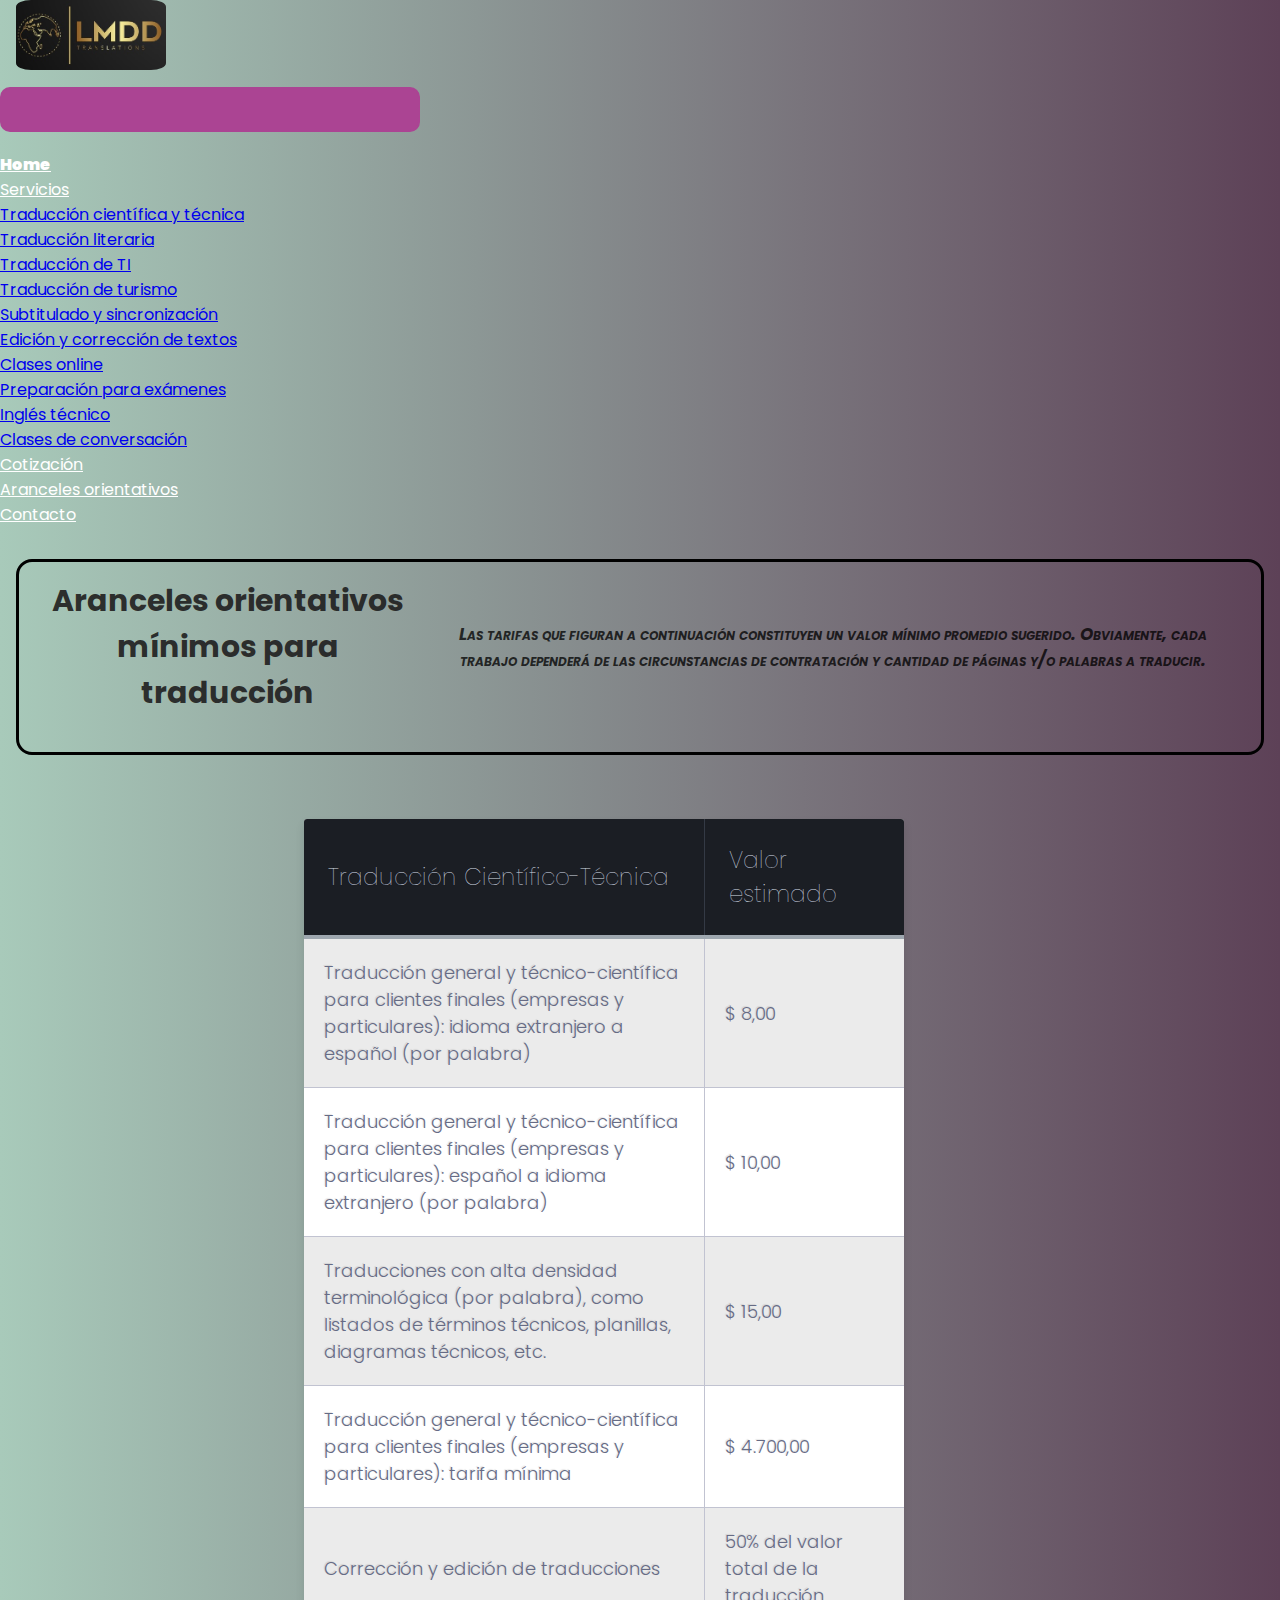
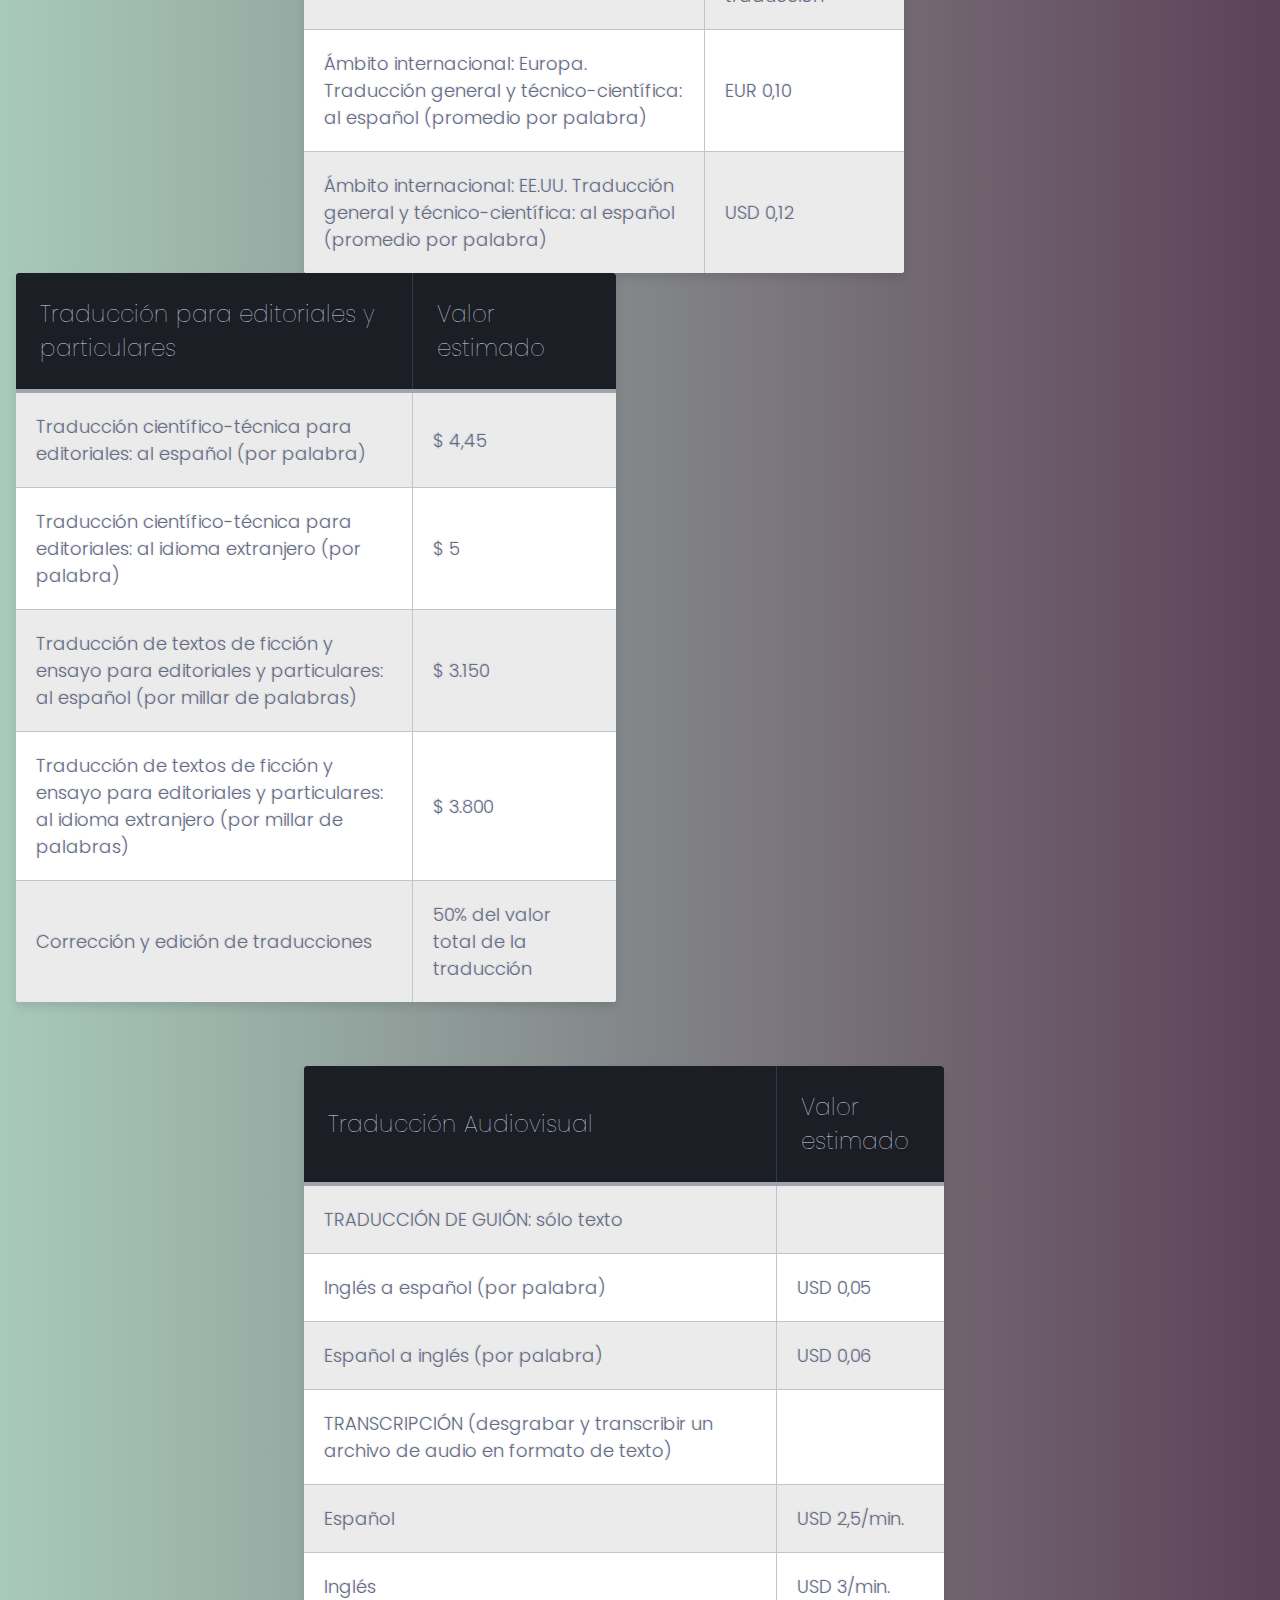
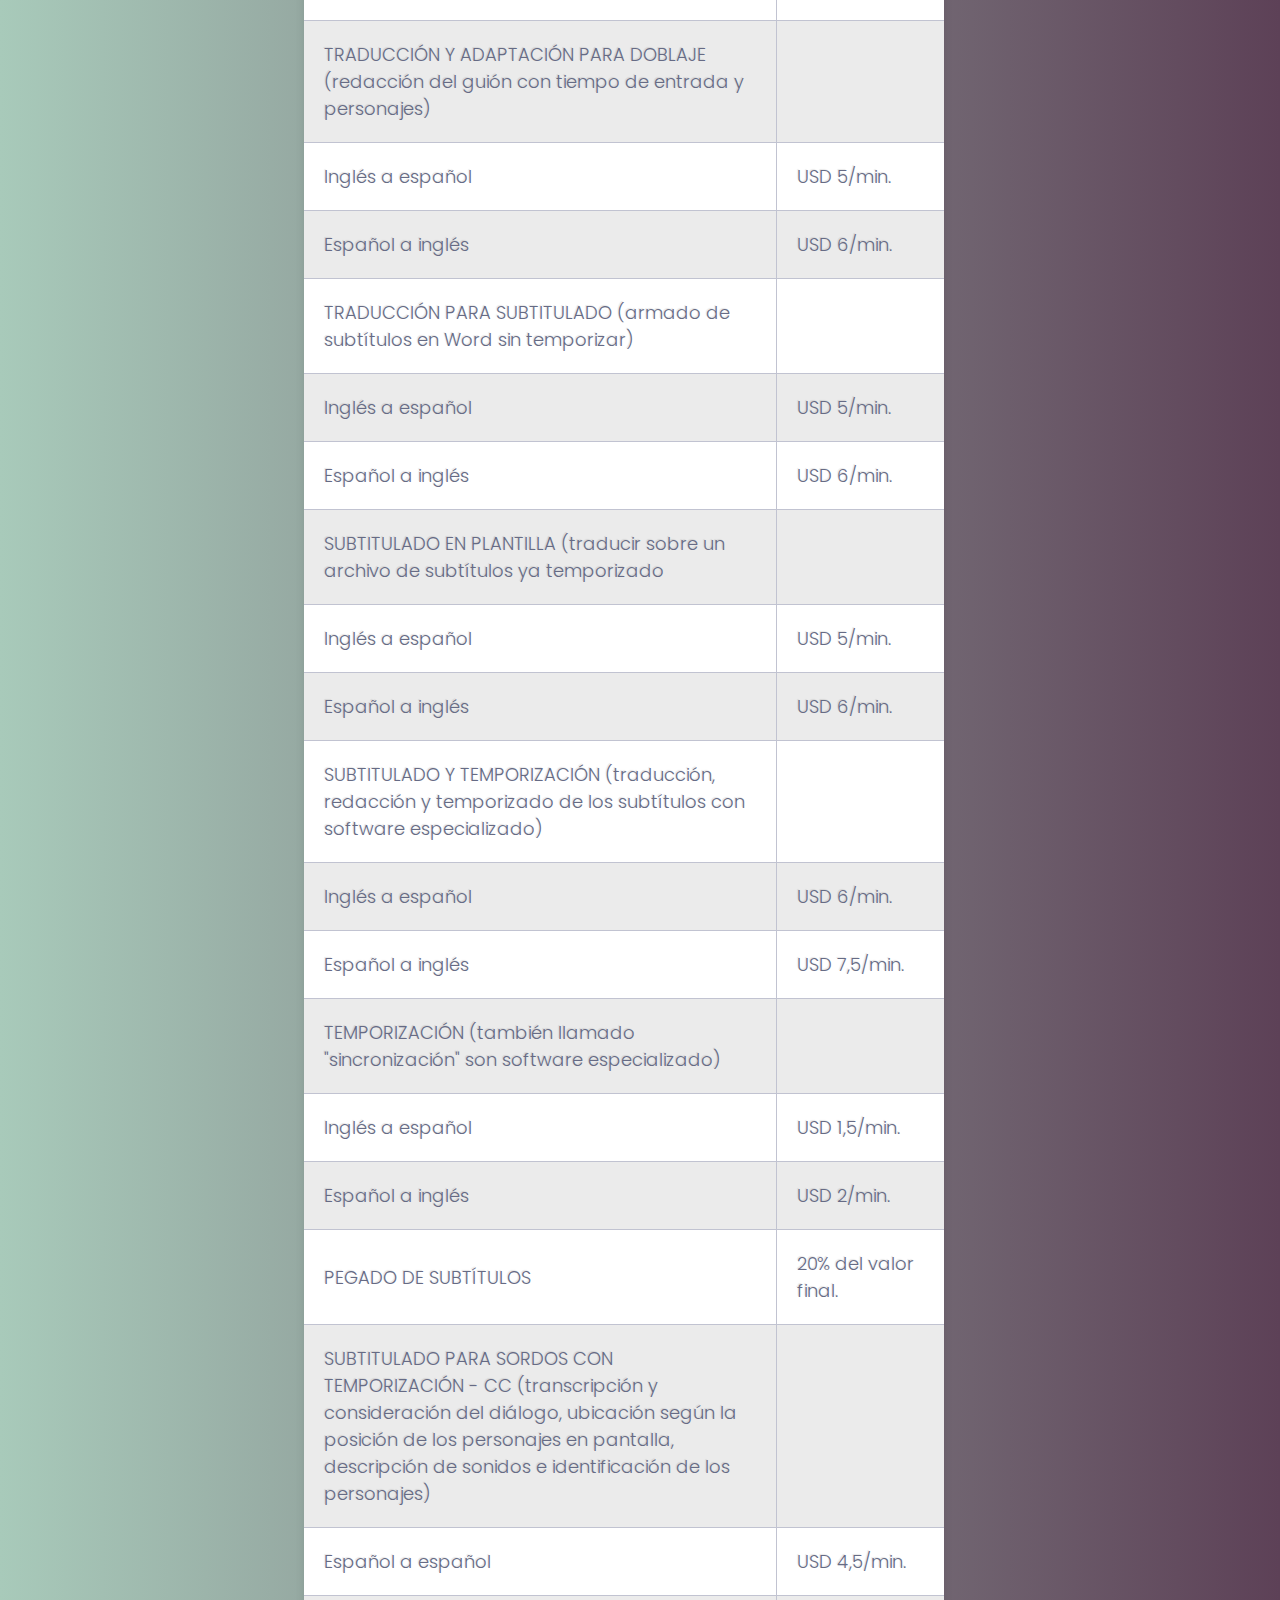
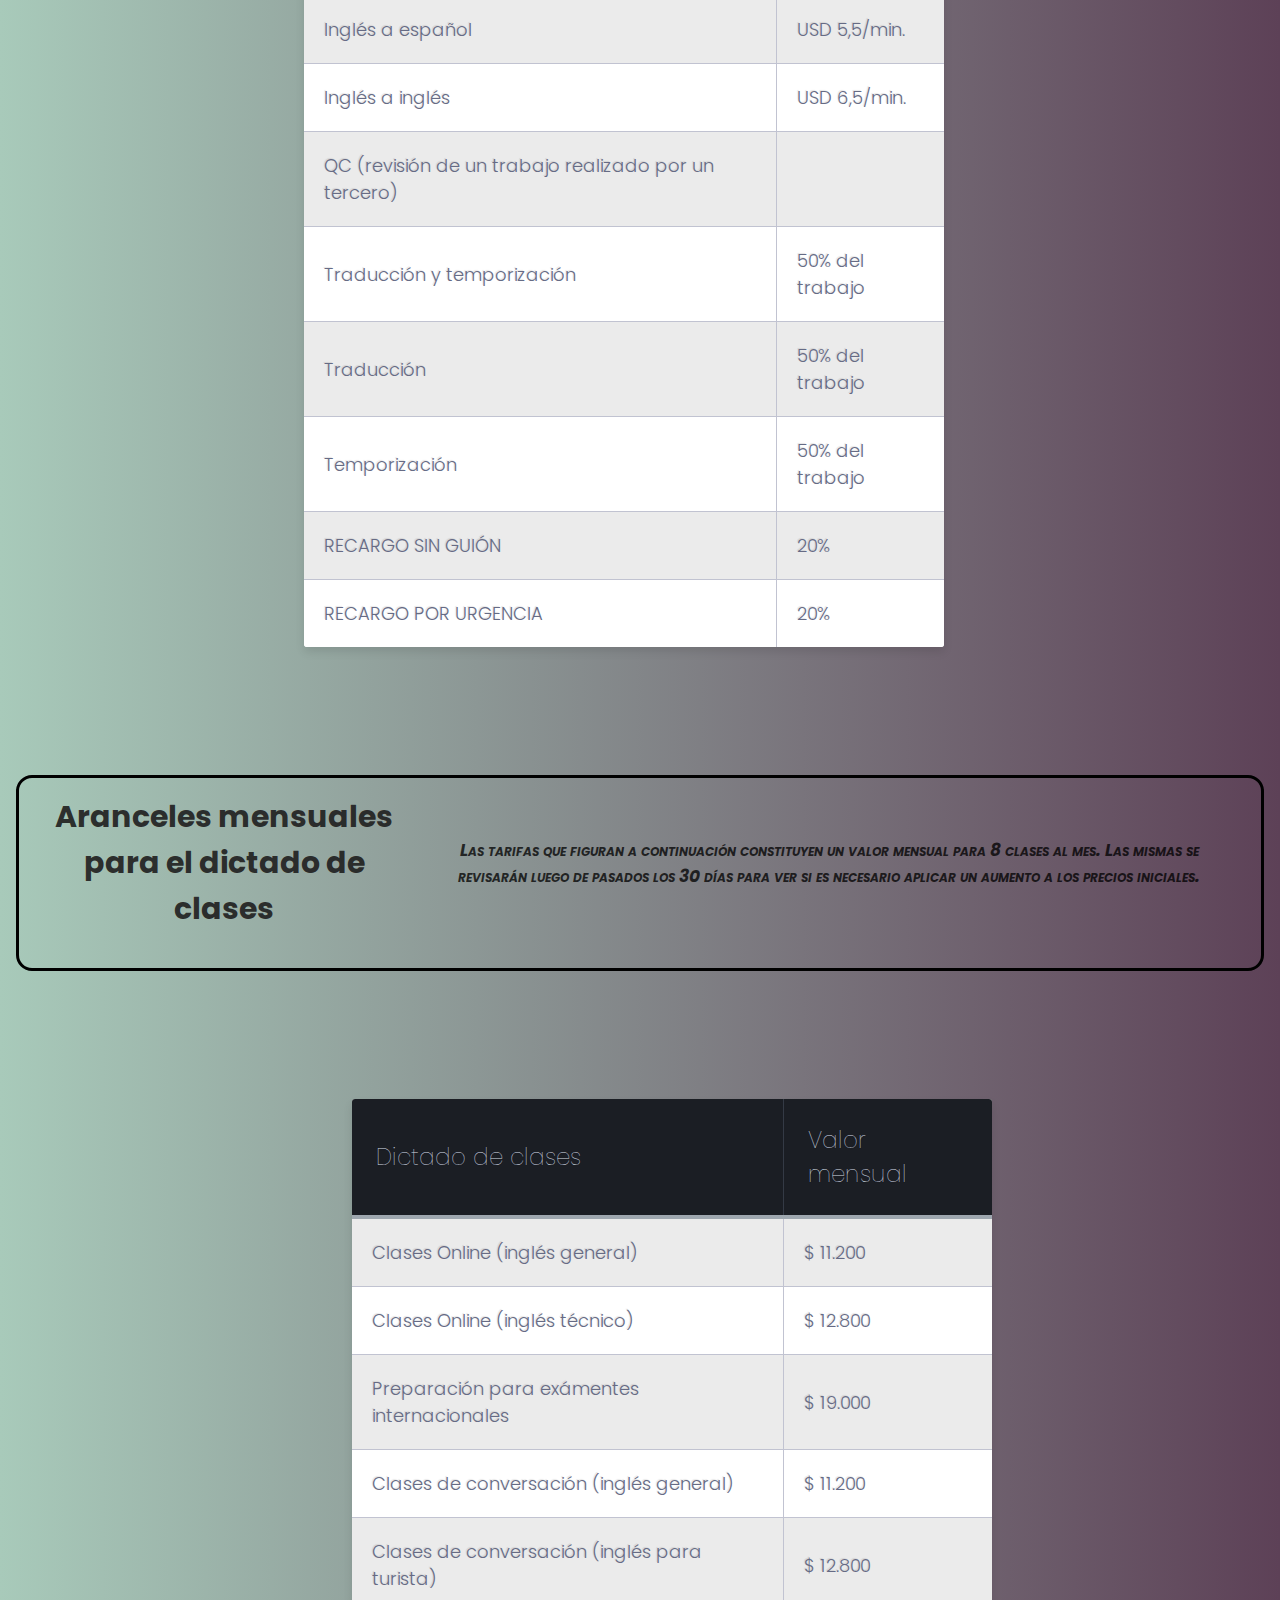
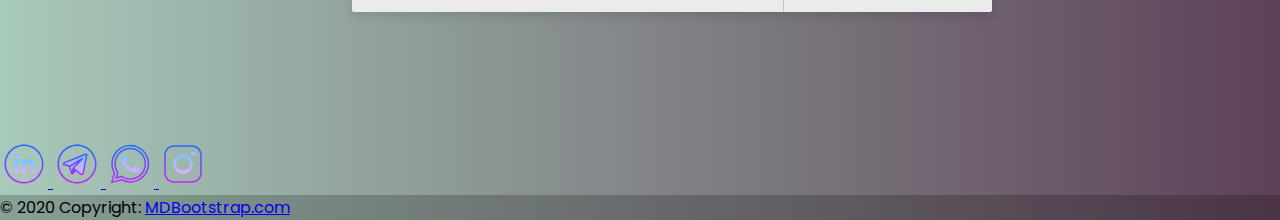
<file: secciones/aranceles orientativos.html>
<!DOCTYPE html>
<html lang="en">
<head>
    <meta charset="UTF-8">
    <meta http-equiv="X-UA-Compatible" content="IE=edge">
    <meta name="viewport" content="width=device-width, initial-scale=1.0">
    <meta name="keywords" content="aranceles, traducciones, servicios, contacto, descuento, descuentos, volúmenes, manuales, traducción, contactarse">
    <meta name="description" content="Los aranceles son puramente orientativos. En caso de ser volúmenes muy grandes, como manuales, un descuento será aplicado. Para recibir información más detallada por favor contáctese y contestaré dentro de los horarios de atención.">
    <link rel="icon" href="/imagenes/logo.jpg">
	  <!-- ICONS BOOTSTRAP -->
	  <link rel="stylesheet" href="https://cdn.jsdelivr.net/npm/bootstrap-icons@1.9.1/font/bootstrap-icons.css">
    <!-- CSS BOOSTSTRAP -->
     <link href="https://cdn.jsdelivr.net/npm/bootstrap@5.2.0/dist/css/bootstrap.min.css" rel="stylesheet" integrity="sha384-gH2yIJqKdNHPEq0n4Mqa/HGKIhSkIHeL5AyhkYV8i59U5AR6csBvApHHNl/vI1Bx" crossorigin="anonymous">
    <!-- CSS MAIN -->
    <link rel="stylesheet" type="text/css" href="../styles/estilos.css">
    <title>LMDDTranslations</title>
</head>

<body>
    
    <!-- NAVBAR -->

    <nav class="navbar navbar-expand-lg bg-dark">
      <a href="./Home.html">
        <img class="ms-5" src="../imagenes/logo.jpg" alt="" width="150">
      </a>
        <div class="container">
          <button class="navbar-toggler bg-secondary" type="button" data-bs-toggle="collapse" data-bs-target="#navbarSupportedContent" aria-controls="navbarSupportedContent" aria-expanded="false" aria-label="Toggle navigation">
            <span class="navbar-toggler-icon"></span>
          </button>
          <div class="collapse navbar-collapse" id="navbarSupportedContent">
            <ul class="navbar-nav ms-auto mb-2 mb-lg-0 me-5">
              <li class="nav-item">
                <a class="nav-link sections" aria-current="page" href="./home.html">Home</a>
              </li>
              <li class="nav-item dropdown">
                <a class="nav-link dropdown-toggle restSections" href="./servicios.html" role="button" data-bs-toggle="dropdown" aria-expanded="false">
                  Servicios
                </a>
                <ul class="dropdown-menu dropdownMenu">
                  <li><a class="dropdown-item" href="./servicios.html">Traducción científica y técnica</a></li>
                  <li><a class="dropdown-item" href="./servicios.html">Traducción literaria</a></li>
                  <li><a class="dropdown-item" href="./servicios.html">Traducción de TI</a></li>
                  <li><a class="dropdown-item" href="./servicios.html">Traducción de turismo</a></li>
                  <li><a class="dropdown-item" href="./servicios.html">Subtitulado y sincronización</a></li>
                  <li><a class="dropdown-item" href="./servicios.html">Edición y corrección de textos</a></li>
                  <li><a class="dropdown-item" href="./servicios.html">Clases online</a></li>
                  <li><a class="dropdown-item" href="./servicios.html">Preparación para exámenes</a></li>
                  <li><a class="dropdown-item" href="./servicios.html">Inglés técnico</a></li>
                  <li><a class="dropdown-item" href="./servicios.html">Clases de conversación</a></li>
                </ul>
               </li>
              <li class="nav-item">
                <a class="nav-link restSections" href="./cotizacion.html">Cotización</a>
			   </li>
              <li class="nav-item">
                    <a class="nav-link restSections" href="./aranceles orientativos.html">Aranceles orientativos</a>
              </li>
              <li class="nav-item">
                    <a class="nav-link restSections" href="./contacto.html">Contacto</a>
              </li>
            </ul>
          </div>
        </div>
      </nav>

    <!-- TABLA DE ARANCELES ORIENTATIVOS -->

<div class="arancelesOrientativos0">
<h1 class="arancelesOrientativos1">Aranceles orientativos mínimos para traducción
  <p class="arancelesOrientativos2">Las tarifas que figuran a continuación constituyen un valor mínimo promedio sugerido. Obviamente, cada trabajo dependerá de las circunstancias de contratación y cantidad de páginas y/o palabras a traducir.</p>
</h1>
</div>

<div class="tablaDeArancelesOrientativos">

   <table class="table-fill">
   <thead>
   <tr>
     <th class="text-left">Traducción Científico-Técnica</th>
     <th class="text-left">Valor estimado</th>
   </tr>
   </thead>
     <tbody class="table-hover">
   <tr>
     <td class="text-left">Traducción general y técnico-científica para clientes finales (empresas y particulares): idioma extranjero a español (por palabra)</td>
     <td class="text-left">$ 8,00</td>
   </tr>
   <tr>
     <td class="text-left">Traducción general y técnico-científica para clientes finales (empresas y particulares): español a idioma extranjero (por palabra)</td>
     <td class="text-left">$ 10,00</td>
   </tr>
   <tr>
     <td class="text-left">Traducciones con alta densidad terminológica (por palabra), como listados de términos técnicos, planillas, diagramas técnicos, etc.</td>
     <td class="text-left">$ 15,00</td>
   </tr>
   <tr>
     <td class="text-left">Traducción general y técnico-científica para clientes finales (empresas y particulares): tarifa mínima</td>
     <td class="text-left">$ 4.700,00</td>
   </tr>
   <tr>
     <td class="text-left">Corrección y edición de traducciones</td>
     <td class="text-left">50% del valor total de la traducción</td>
   </tr>
   <tr>
     <td class="text-left">Ámbito internacional: Europa. Traducción general y técnico-científica: al español (promedio por palabra)</td>
     <td class="text-left">EUR 0,10</td>
   </tr>
   <tr>
     <td class="text-left">Ámbito internacional: EE.UU. Traducción general y técnico-científica: al español (promedio por palabra)</td>
     <td class="text-left">USD 0,12</td>
   </tr>
   </tbody>
   </table>
 
   <table class="table-fill0">
   <thead>
  <tr>
    <th class="text-left">Traducción para editoriales y particulares</th>
    <th class="text-left">Valor estimado</th>
  </tr>
   </thead>
    <tbody class="table-hover">
   <tr>
     <td class="text-left">Traducción científico-técnica para editoriales: al español (por palabra)</td>
     <td class="text-left">$ 4,45</td>
   </tr>
   <tr>
    <td class="text-left">Traducción científico-técnica para editoriales: al idioma extranjero (por palabra)</td>
    <td class="text-left">$ 5</td>
  </tr>
  <tr>
    <td class="text-left">Traducción de textos de ficción y ensayo para editoriales y particulares: al español (por millar de palabras)</td>
    <td class="text-left">$ 3.150</td>
  </tr>
   <tr>
    <td class="text-left">Traducción de textos de ficción y ensayo para editoriales y particulares: al idioma extranjero (por millar de palabras)</td>
    <td class="text-left">$ 3.800</td>
  </tr>
  <tr>
    <td class="text-left">Corrección y edición de traducciones</td>
    <td class="text-left">50% del valor total de la traducción</td>
  </tr>
  </tbody>
  </table>

  <table class="table-fill1">
    <thead>
   <tr>
     <th class="text-left">Traducción Audiovisual</th>
     <th class="text-left">Valor estimado</th>
    </tr>
    </thead>
    <tbody class="table-hover">
    <tr>
      <td class="text-left">TRADUCCIÓN DE GUIÓN: sólo texto</td>
      <td class="text-left"></td>
    </tr>
    <tr>
     <td class="text-left">Inglés a español (por palabra)</td>
     <td class="text-left">USD 0,05</td>
   </tr>
   <tr>
    <td class="text-left">Español a inglés (por palabra)</td>
    <td class="text-left">USD 0,06</td>
   </tr>
   <tr>
     <td class="text-left">TRANSCRIPCIÓN (desgrabar y transcribir un archivo de audio en formato de texto)</td>
     <td class="text-left"></td>
   </tr>
   <tr>
     <td class="text-left">Español</td>
     <td class="text-left">USD 2,5/min.</td>
    </tr>
    <tr>
     <td class="text-left">Inglés</td>
     <td class="text-left">USD 3/min.</td>
  </tr>
  <tr>
    <td class="text-left">TRADUCCIÓN Y ADAPTACIÓN PARA DOBLAJE (redacción del guión con tiempo de entrada y personajes)</td>
    <td class="text-left"></td>
  </tr>
  <tr>
   <td class="text-left">Inglés a español</td>
   <td class="text-left">USD 5/min.</td>
  </tr>
   <tr>
   <td class="text-left">Español a inglés</td>
   <td class="text-left">USD 6/min.</td>
   </tr>
   <tr>
   <td class="text-left">TRADUCCIÓN PARA SUBTITULADO (armado de subtítulos en Word sin temporizar)</td>
   <td class="text-left"></td>
   </tr>
   <tr>
   <td class="text-left">Inglés a español</td>
   <td class="text-left">USD 5/min.</td>
   </tr>
   <tr>
   <td class="text-left">Español a inglés</td>
   <td class="text-left">USD 6/min.</td>
   </tr>

  <tr>
    <td class="text-left">SUBTITULADO EN PLANTILLA (traducir sobre un archivo de subtítulos ya temporizado</td>
    <td class="text-left"></td>
  </tr>
  <tr>
   <td class="text-left">Inglés a español</td>
   <td class="text-left">USD 5/min.</td>
  </tr>
  <tr>
  <td class="text-left">Español a inglés</td>
  <td class="text-left">USD 6/min.</td>
  </tr>
  <tr>
  <td class="text-left">SUBTITULADO Y TEMPORIZACIÓN (traducción, redacción y temporizado de los subtítulos con software especializado)</td>
  <td class="text-left"></td>
  </tr>
  <tr>
  <td class="text-left">Inglés a español</td>
  <td class="text-left">USD 6/min.</td>
  </tr>
  <tr>
  <td class="text-left">Español a inglés</td>
  <td class="text-left">USD 7,5/min.</td>
  </tr>
  <tr>
  <td class="text-left">TEMPORIZACIÓN (también llamado "sincronización" son software especializado)</td>
  <td class="text-left"></td>
  </tr>
  <tr>
  <td class="text-left">Inglés a español</td>
  <td class="text-left">USD 1,5/min.</td>
  </tr>
  <tr>
  <td class="text-left">Español a inglés</td>
  <td class="text-left">USD 2/min.</td>
  </tr>
  <tr>
  <td class="text-left">PEGADO DE SUBTÍTULOS</td>
  <td class="text-left">20% del valor final.</td>
  </tr>
  <tr>
  <td class="text-left">SUBTITULADO PARA SORDOS CON TEMPORIZACIÓN - CC (transcripción y consideración del diálogo, ubicación según la posición de los personajes en pantalla, descripción de sonidos e identificación de los personajes)</td>
  <td class="text-left"></td>
  </tr>
  <tr>
  <td class="text-left">Español a español</td>
  <td class="text-left">USD 4,5/min.</td>
  </tr>
  <tr>
    <td class="text-left">Inglés a español</td>
    <td class="text-left">USD 5,5/min.</td>
  </tr>
  <tr>
    <td class="text-left">Inglés a inglés</td>
    <td class="text-left">USD 6,5/min.</td>
  </tr>

  <td class="text-left">QC (revisión de un trabajo realizado por un tercero)</td>
  <td class="text-left"></td>
  </tr>
  <tr>
  <td class="text-left">Traducción y temporización</td>
  <td class="text-left">50% del trabajo</td>
  </tr>
  <tr>
    <td class="text-left">Traducción</td>
    <td class="text-left">50% del trabajo</td>
  </tr>
  <tr>
    <td class="text-left">Temporización</td>
    <td class="text-left">50% del trabajo</td>
  </tr>
  <tr>
    <td class="text-left">RECARGO SIN GUIÓN</td>
    <td class="text-left">20%</td>
  </tr>
  <tr>
    <td class="text-left">RECARGO POR URGENCIA</td>
    <td class="text-left">20%</td>
  </tr>
</tbody>
</table>

</div>



<div class="arancelesOrientativos0">
  <h1 class="arancelesOrientativos1">Aranceles mensuales para el dictado de clases
    <p class="arancelesOrientativos2">Las tarifas que figuran a continuación constituyen un valor mensual para 8 clases al mes. Las mismas se revisarán luego de pasados los 30 días para ver si es necesario aplicar un aumento a los precios iniciales.</p>
  </h1>
</div>

<div class="tablaDeArancelesOrientativos0">
  <table class="table-fill2">
    <thead>
    <tr>
      <th class="text-left">Dictado de clases</th>
      <th class="text-left">Valor mensual</th>
    </tr>
    </thead>
      <tbody class="table-hover">
    <tr>
      <td class="text-left">Clases Online (inglés general)</td>
      <td class="text-left">$ 11.200</td>
    </tr>
    <tr>
      <td class="text-left">Clases Online (inglés técnico)</td>
      <td class="text-left">$ 12.800</td>
    </tr>
    <tr>
      <td class="text-left">Preparación para exámentes internacionales</td>
      <td class="text-left">$ 19.000</td>
    </tr>
    <tr>
      <td class="text-left">Clases de conversación (inglés general)</td>
      <td class="text-left">$ 11.200</td>
    </tr>
    <tr>
      <td class="text-left">Clases de conversación (inglés para turista)</td>
      <td class="text-left">$ 12.800</td>
    </tr>
    </tbody>
    </table>
  </div>


<!-- FOOTER -->

<div class="container-flex mt-5">

  <footer class="bg-dark text-center text-white">
  <!-- Grid container -->
  <div class="container p-4 pb-0 btn_1">
    <!-- Section: Social media -->
    <section class="mb-4">
      <!-- LinkedIn -->
      <a class="btn btn-outline-light btn-floating m-1 btn_1" href="https://www.linkedin.com/in/lucasdineziodabadie/" target="_blank" rel="nofollow" role="button">
        <i class="fab fa-linkedin-f">
          <img src="../imagenes/icons8-linkedin-rodeado-de-círculo (1).svg" alt="iconolinkedinConenlace">
        </i>
      </a>

      <!-- Telegram -->
      <a class="btn btn-outline-light btn-floating m-1 btn_1" href="https://msng.link/o/?Lucas=tg" target="_blank" rel="nofollow" role="button">
        <i class="fab fa-telegram">
          <img src="../imagenes/icons8-aplicación-telegrama (1).svg" alt="iconoTelegramConEnlace">
        </i>
      </a>

      <!-- WhatsApp -->
      <a class="btn btn-outline-light btn-floating m-1 btn_1" href="https://api.whatsapp.com/send?phone=542262672412&text=Tel%C3%A9fono%20de%20contacto" target="_blank" rel="nofollow" role="button">
        <i class="fab fa-whatsapp">
          <img src="../imagenes/icons8-whatsapp (1).svg" alt="iconowhatsapConEnlace">
        </i>
      </a>

      <!-- Intagram -->
      <a class="btn btn-outline-light btn-floating m-1 btn_1" href="https://www.instagram.com/itslucasm/" target="_blank" rel="nofollow" role="button">
        <i class="fab fa-instagram-in">
          <img src="../imagenes/icons8-instagram (1).svg" alt="iconoinstagramConEnlace">
        </i>
      </a>

    </section>

  </div>
 <!-- Grid container -->

  <!-- Copyright -->
  <div class="text-center p-3" style="background-color: rgba(0, 0, 0, 0.2);">
    © 2020 Copyright:
    <a class="text-white" href="https://mdbootstrap.com/">MDBootstrap.com</a>
  </div>
  <!-- Copyright -->
</footer>



  <!-- JavaScript Bundle with Popper -->
  <script src="https://cdn.jsdelivr.net/npm/bootstrap@5.2.0/dist/js/bootstrap.bundle.min.js" integrity="sha384-A3rJD856KowSb7dwlZdYEkO39Gagi7vIsF0jrRAoQmDKKtQBHUuLZ9AsSv4jD4Xa" crossorigin="anonymous"></script>
   
</body>


</html>
</file>
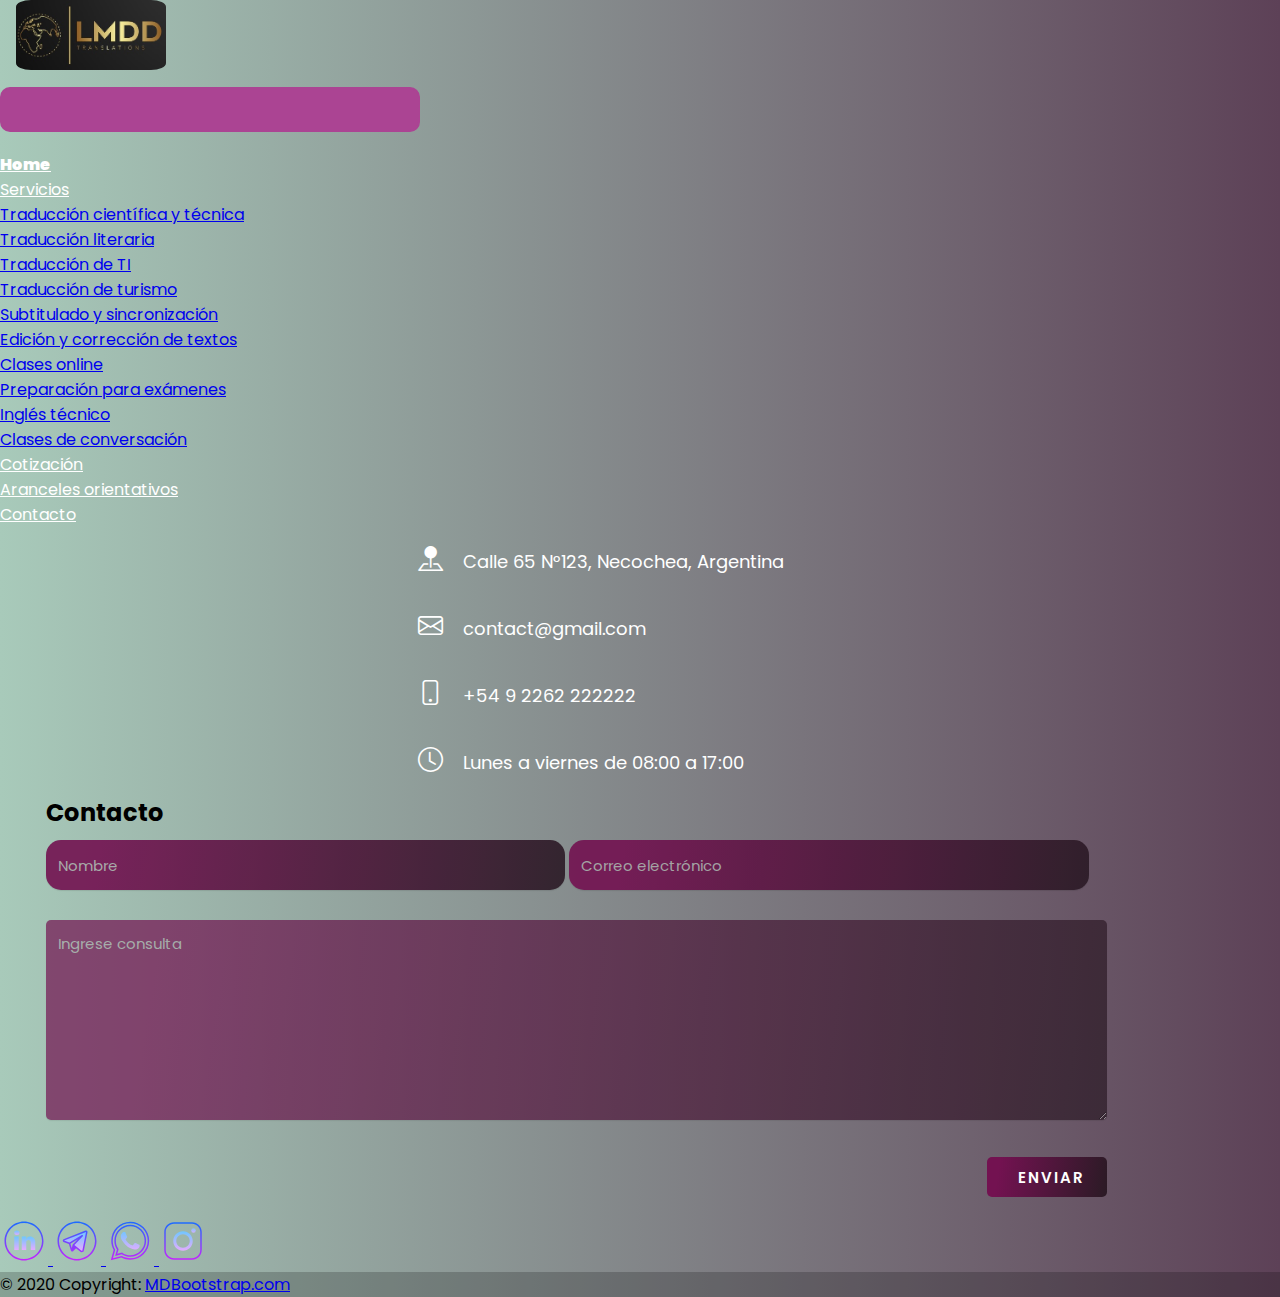
<file: secciones/contacto.html>
<!DOCTYPE html>
<html lang="en">
<head>
    <meta charset="UTF-8">
    <meta http-equiv="X-UA-Compatible" content="IE=edge">
    <meta name="viewport" content="width=device-width, initial-scale=1.0">
    <meta name="keywords" content="contacto, dirección, email, e-mail, correo, teléfono, celular, necochea, argentina, horario, formulario, consulta, enviar">
    <meta name="description" content="Para recibir más información, por favor contáctese y responderé dentro de los horarios detallados.">
    <link rel="icon" href="/imagenes/logo.jpg">
	<!-- ICONS BOOTSTRAP -->
	  <link rel="stylesheet" href="https://cdn.jsdelivr.net/npm/bootstrap-icons@1.9.1/font/bootstrap-icons.css">
    <!-- CSS BOOSTSTRAP -->
     <link href="https://cdn.jsdelivr.net/npm/bootstrap@5.2.0/dist/css/bootstrap.min.css" rel="stylesheet" integrity="sha384-gH2yIJqKdNHPEq0n4Mqa/HGKIhSkIHeL5AyhkYV8i59U5AR6csBvApHHNl/vI1Bx" crossorigin="anonymous">
    <!-- CSS MAIN -->
    <link rel="stylesheet" type="text/css" href="../styles/estilos.css">
    <title>LMDDTranslations</title>
</head>

<body>
    
    <!-- NAVBAR -->

    <nav class="navbar navbar-expand-lg bg-dark">
      <a href="./Home.html">
        <img class="ms-5" src="../imagenes/logo.jpg" alt="" width="150">
      </a>
        <div class="container">
          <button class="navbar-toggler bg-secondary" type="button" data-bs-toggle="collapse" data-bs-target="#navbarSupportedContent" aria-controls="navbarSupportedContent" aria-expanded="false" aria-label="Toggle navigation">
            <span class="navbar-toggler-icon"></span>
          </button>
          <div class="collapse navbar-collapse" id="navbarSupportedContent">
            <ul class="navbar-nav ms-auto mb-2 mb-lg-0 me-5">
              <li class="nav-item">
                <a class="nav-link sections" aria-current="page" href="./home.html">Home</a>
              </li>
              <li class="nav-item dropdown">
                <a class="nav-link dropdown-toggle restSections" href="./servicios.html" role="button" data-bs-toggle="dropdown" aria-expanded="false">
                  Servicios
                </a>
                <ul class="dropdown-menu dropdownMenu">
                  <li><a class="dropdown-item" href="./servicios.html">Traducción científica y técnica</a></li>
                  <li><a class="dropdown-item" href="./servicios.html">Traducción literaria</a></li>
                  <li><a class="dropdown-item" href="./servicios.html">Traducción de TI</a></li>
                  <li><a class="dropdown-item" href="./servicios.html">Traducción de turismo</a></li>
                  <li><a class="dropdown-item" href="./servicios.html">Subtitulado y sincronización</a></li>
                  <li><a class="dropdown-item" href="./servicios.html">Edición y corrección de textos</a></li>
                  <li><a class="dropdown-item" href="./servicios.html">Clases online</a></li>
                  <li><a class="dropdown-item" href="./servicios.html">Preparación para exámenes</a></li>
                  <li><a class="dropdown-item" href="./servicios.html">Inglés técnico</a></li>
                  <li><a class="dropdown-item" href="./servicios.html">Clases de conversación</a></li>
                </ul>
               </li>
              <li class="nav-item">
                <a class="nav-link restSections" href="./cotizacion.html">Cotización</a>
			   </li>
              <li class="nav-item">
                    <a class="nav-link restSections" href="./aranceles orientativos.html">Aranceles orientativos</a>
              </li>
              <li class="nav-item">
                    <a class="nav-link restSections" href="./contacto.html">Contacto</a>
              </li>
            </ul>
          </div>
        </div>
      </nav>

    <!-- SECCION DE CONTACTO -->

    <div class="contact-section">
      <div class="contact-info">
        <div><i class="bi bi-pin-map-fill"></i>Calle 65 N°123, Necochea, Argentina</div>
        <div><i class="bi bi-envelope"></i>contact@gmail.com</div>
        <div><i class="bi bi-phone"></i>+54 9 2262 222222</div>
        <div><i class="bi bi-clock"></i>Lunes a viernes de 08:00 a 17:00</div>
      </div>
      <div class="contact-form">
        <h2>Contacto</h2>
        <form action="" class="contract" method="post">

          <input type="text" name="name" class="text-box" placeholder="Nombre" required>

          <input type="email" name="email" class="text-box" placeholder="Correo electrónico" required>

          <textarea name="message" rows="5" placeholder="Ingrese consulta" required></textarea>

          <input type="submit" name="submit" class="send-btn" value="Enviar">


        </form>
      </div>
    </div>

   <!-- FOOTER -->

   <div class="container-flex mt-5">

    <footer class="bg-dark text-center text-white">
    <!-- Grid container -->
    <div class="container p-4 pb-0 btn_1">
      <!-- Section: Social media -->
      <section class="mb-4">
        <!-- LinkedIn -->
        <a class="btn btn-outline-light btn-floating m-1 btn_1" href="https://www.linkedin.com/in/lucasdineziodabadie/" target="_blank" rel="nofollow" role="button">
          <i class="fab fa-linkedin-f">
            <img src="../imagenes/icons8-linkedin-rodeado-de-círculo (1).svg" alt="iconolinkedinConenlace">
          </i>
        </a>
  
        <!-- Telegram -->
        <a class="btn btn-outline-light btn-floating m-1 btn_1" href="https://msng.link/o/?Lucas=tg" target="_blank" rel="nofollow" role="button">
          <i class="fab fa-telegram">
            <img src="../imagenes/icons8-aplicación-telegrama (1).svg" alt="iconoTelegramConEnlace">
          </i>
        </a>
  
        <!-- WhatsApp -->
        <a class="btn btn-outline-light btn-floating m-1 btn_1" href="https://api.whatsapp.com/send?phone=542262672412&text=Tel%C3%A9fono%20de%20contacto" target="_blank" rel="nofollow" role="button">
          <i class="fab fa-whatsapp">
            <img src="../imagenes/icons8-whatsapp (1).svg" alt="iconowhatsapConEnlace">
          </i>
        </a>
  
        <!-- Intagram -->
        <a class="btn btn-outline-light btn-floating m-1 btn_1" href="https://www.instagram.com/itslucasm/" target="_blank" rel="nofollow" role="button">
          <i class="fab fa-instagram-in">
            <img src="../imagenes/icons8-instagram (1).svg" alt="iconoinstagramConEnlace">
          </i>
        </a>
  
      </section>
  </div>
  <!-- Grid container -->

  <!-- Copyright -->
  <div class="text-center p-3" style="background-color: rgba(0, 0, 0, 0.2);">
    © 2020 Copyright:
    <a class="text-white" href="https://mdbootstrap.com/">MDBootstrap.com</a>
  </div>
  <!-- Copyright -->
</footer>



  <!-- JavaScript Bundle with Popper -->
  <script src="https://cdn.jsdelivr.net/npm/bootstrap@5.2.0/dist/js/bootstrap.bundle.min.js" integrity="sha384-A3rJD856KowSb7dwlZdYEkO39Gagi7vIsF0jrRAoQmDKKtQBHUuLZ9AsSv4jD4Xa" crossorigin="anonymous"></script>
   
</body>


</html>
</file>
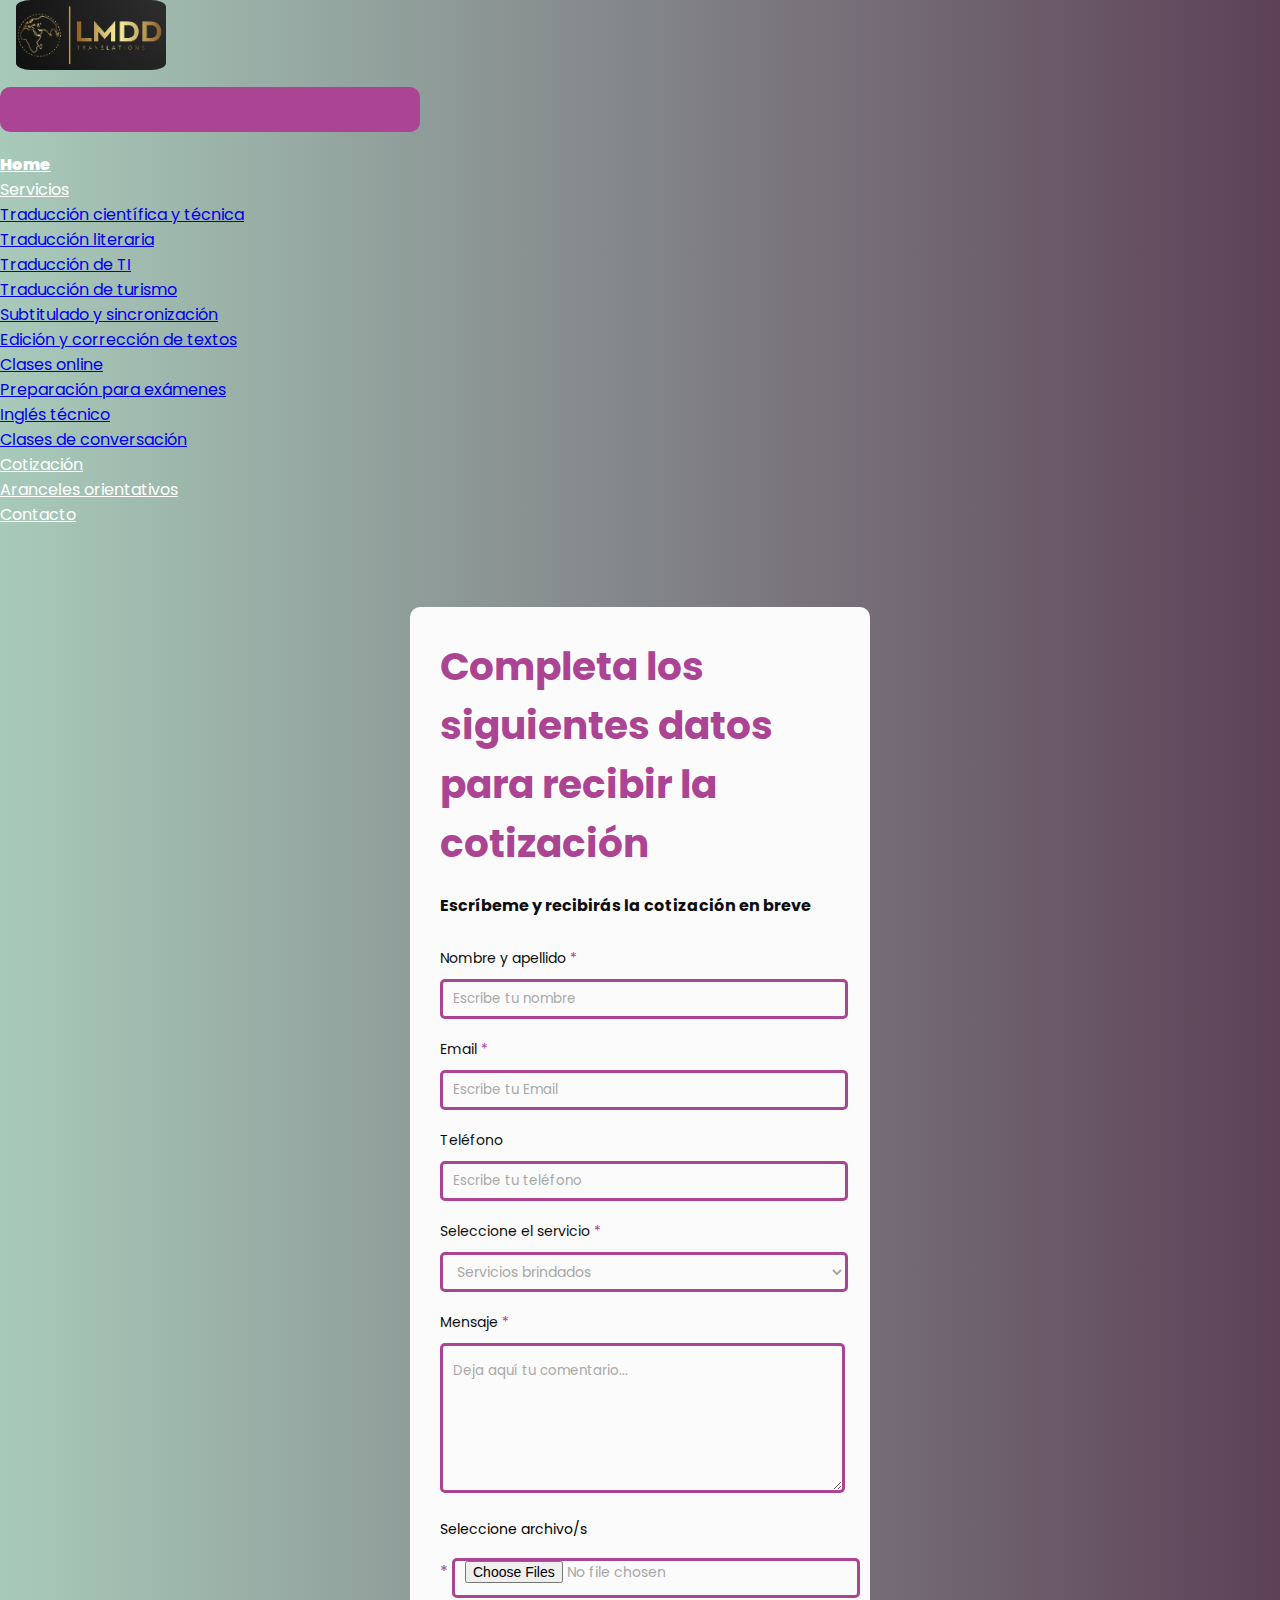
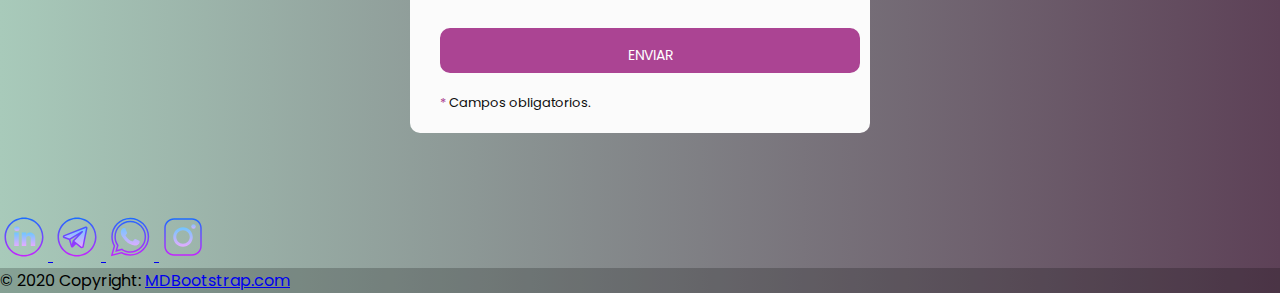
<file: secciones/cotizacion.html>
<!DOCTYPE html>
<html lang="en">
<head>
    <meta charset="UTF-8">
    <meta http-equiv="X-UA-Compatible" content="IE=edge">
    <meta name="viewport" content="width=device-width, initial-scale=1.0">
    <meta name="keywords" content="formulario, contacto, cotización, presupuesto, enviar, archivo, pdf, word">
    <meta name="description" content="Para obtener una cotización apropiada por favor contáctese desde el siguiente formulario y responderé dentro de los horarios detallados.">
    <link rel="icon" href="/imagenes/logo.jpg">
	<!-- ICONS BOOTSTRAP -->
	<link rel="stylesheet" href="https://cdn.jsdelivr.net/npm/bootstrap-icons@1.9.1/font/bootstrap-icons.css">
    <!-- CSS BOOSTSTRAP -->
     <link href="https://cdn.jsdelivr.net/npm/bootstrap@5.2.0/dist/css/bootstrap.min.css" rel="stylesheet" integrity="sha384-gH2yIJqKdNHPEq0n4Mqa/HGKIhSkIHeL5AyhkYV8i59U5AR6csBvApHHNl/vI1Bx" crossorigin="anonymous">
    <!-- CSS MAIN -->
    <link rel="stylesheet" type="text/css" href="../styles/estilos.css">
    <title>LMDDTranslations</title>
</head>

<body>
    
    <!-- NAVBAR -->

    <nav class="navbar navbar-expand-lg bg-dark">
      <a href="./Home.html">
        <img class="ms-5" src="../imagenes/logo.jpg" alt="" width="150">
      </a>
        <div class="container">
          <button class="navbar-toggler bg-secondary" type="button" data-bs-toggle="collapse" data-bs-target="#navbarSupportedContent" aria-controls="navbarSupportedContent" aria-expanded="false" aria-label="Toggle navigation">
            <span class="navbar-toggler-icon"></span>
          </button>
          <div class="collapse navbar-collapse" id="navbarSupportedContent">
            <ul class="navbar-nav ms-auto mb-2 mb-lg-0 me-5">
              <li class="nav-item">
                <a class="nav-link sections" aria-current="page" href="./Home.html">Home</a>
              </li>
              <li class="nav-item dropdown">
                <a class="nav-link dropdown-toggle restSections" href="./servicios.html" role="button" data-bs-toggle="dropdown" aria-expanded="false">
                  Servicios
                </a>
                <ul class="dropdown-menu dropdownMenu">
                  <li><a class="dropdown-item" href="./servicios.html">Traducción científica y técnica</a></li>
                  <li><a class="dropdown-item" href="./servicios.html">Traducción literaria</a></li>
                  <li><a class="dropdown-item" href="./servicios.html">Traducción de TI</a></li>
                  <li><a class="dropdown-item" href="./servicios.html">Traducción de turismo</a></li>
                  <li><a class="dropdown-item" href="./servicios.html">Subtitulado y sincronización</a></li>
                  <li><a class="dropdown-item" href="./servicios.html">Edición y corrección de textos</a></li>
                  <li><a class="dropdown-item" href="./servicios.html">Clases online</a></li>
                  <li><a class="dropdown-item" href="./servicios.html">Preparación para exámenes</a></li>
                  <li><a class="dropdown-item" href="./servicios.html">Inglés técnico</a></li>
                  <li><a class="dropdown-item" href="./servicios.html">Clases de conversación</a></li>
                </ul>
              <li class="nav-item dropdown">
                <a class="nav-link restSections" href="./cotizacion.html" role="button" data-bs-toggle="dropdown" aria-expanded="false">
                  Cotización</a>
              <li class="nav-item">
                    <a class="nav-link restSections" href="./aranceles orientativos.html">Aranceles orientativos</a>
              </li>
              <li class="nav-item">
                    <a class="nav-link restSections" href="./contacto.html">Contacto</a>
              </li>
            </ul>
          </div>
        </div>
      </nav>

<!-- FORMULARIO PARA COTIZACIÓN CON ADJUNTADO DE MÚLTIPLES ARCHIVOS -->

<div class="contact_form">

  <div class="formulario">      
    <h1>Completa los siguientes datos para recibir la cotización</h1>
      <h3>Escríbeme y recibirás la cotización en breve</h3>


        <form action="submeter-formulario.php" method="post">       

          
              <p>
                <label for="nombre" class="colocar_nombre">Nombre y apellido
                  <span class="obligatorio">*</span>
                </label>
                  <input type="text" name="introducir_nombre" id="nombre" required="obligatorio" placeholder="Escribe tu nombre">
              </p>
            
              <p>
                <label for="email" class="colocar_email">Email
                  <span class="obligatorio">*</span>
                </label>
                  <input type="email" name="introducir_email" id="email" required="obligatorio" placeholder="Escribe tu Email">
              </p>
          
              <p>
                <label for="telefone" class="colocar_telefono">Teléfono
                </label>
                  <input type="tel" name="introducir_telefono" id="telefono" placeholder="Escribe tu teléfono">
              </p>    
                        
              <p>
                <label for="asunto" class="colocar_asunto">Seleccione el servicio
                  <span class="obligatorio">*</span>
                </label>
                <select class="form-select" aria-label="Default select example">
                  <option selected>Servicios brindados</option>
                  <option value="1">Traducción científica y técnica</option>
                  <option value="2">Traducción literaria</option>
                  <option value="3">Traducción de IT</option>
                  <option value="4">Traducción de turismo</option>
                  <option value="5">Subtitulado y sincronización</option>
                  <option value="6">Corrección y edición de textos</option>
                  <option value="7">Clases online</option>
                  <option value="8">Preparación para exámenes internacionales</option>
                  <option value="9">Inglés técnico</option>
                  <option value="10">Clases de conversación</option>
                </select>
              </p>    
            
              <p>
                <label for="mensaje" class="colocar_mensaje">Mensaje
                  <span class="obligatorio">*</span>
                </label>                     
                <textarea name="introducir_mensaje" class="texto_mensaje" id="mensaje" required="obligatorio" placeholder="Deja aquí tu comentario..."></textarea> 
              </p>                    
            
              <p>
                <div class="mb-3">
                  <label for="formFileMultiple" class="form-label">Seleccione archivo/s</label>
                    <span class="obligatorio">*</span>
                  <input class="form-control" type="file" id="formFileMultiple" multiple>
                </div>
              </p>

              <button type="submit" name="enviar_formulario" id="enviar"><p>Enviar</p></button>

              <p class="aviso">
                <span class="obligatorio"> * </span>Campos obligatorios.
              </p>          
          
        </form>
  </div>  
</div>

      

 <!-- FOOTER -->

 <div class="container-flex mt-5">

  <footer class="bg-dark text-center text-white">
  <!-- Grid container -->
  <div class="container p-4 pb-0 btn_1">
    <!-- Section: Social media -->
    <section class="mb-4">
      <!-- LinkedIn -->
      <a class="btn btn-outline-light btn-floating m-1 btn_1" href="https://www.linkedin.com/in/lucasdineziodabadie/" target="_blank" rel="nofollow" role="button">
        <i class="fab fa-linkedin-f">
          <img src="../imagenes/icons8-linkedin-rodeado-de-círculo (1).svg" alt="iconolinkedinConenlace">
        </i>
      </a>

      <!-- Telegram -->
      <a class="btn btn-outline-light btn-floating m-1 btn_1" href="https://msng.link/o/?Lucas=tg" target="_blank" rel="nofollow" role="button">
        <i class="fab fa-telegram">
          <img src="../imagenes/icons8-aplicación-telegrama (1).svg" alt="iconoTelegramConEnlace">
        </i>
      </a>

      <!-- WhatsApp -->
      <a class="btn btn-outline-light btn-floating m-1 btn_1" href="https://api.whatsapp.com/send?phone=542262672412&text=Tel%C3%A9fono%20de%20contacto" target="_blank" rel="nofollow" role="button">
        <i class="fab fa-whatsapp">
          <img src="../imagenes/icons8-whatsapp (1).svg" alt="iconowhatsapConEnlace">
        </i>
      </a>

      <!-- Intagram -->
      <a class="btn btn-outline-light btn-floating m-1 btn_1" href="https://www.instagram.com/itslucasm/" target="_blank" rel="nofollow" role="button">
        <i class="fab fa-instagram-in">
          <img src="../imagenes/icons8-instagram (1).svg" alt="iconoinstagramConEnlace">
        </i>
      </a>

    </section>
  </div>
  <!-- Grid container -->

  <!-- Copyright -->
  <div class="text-center p-3" style="background-color: rgba(0, 0, 0, 0.2);">
    © 2020 Copyright:
    <a class="text-white" href="https://mdbootstrap.com/">MDBootstrap.com</a>
  </div>
  <!-- Copyright -->
</footer>



  <!-- JavaScript Bundle with Popper -->
  <script src="https://cdn.jsdelivr.net/npm/bootstrap@5.2.0/dist/js/bootstrap.bundle.min.js" integrity="sha384-A3rJD856KowSb7dwlZdYEkO39Gagi7vIsF0jrRAoQmDKKtQBHUuLZ9AsSv4jD4Xa" crossorigin="anonymous"></script>
   
</body>


</html>
</file>
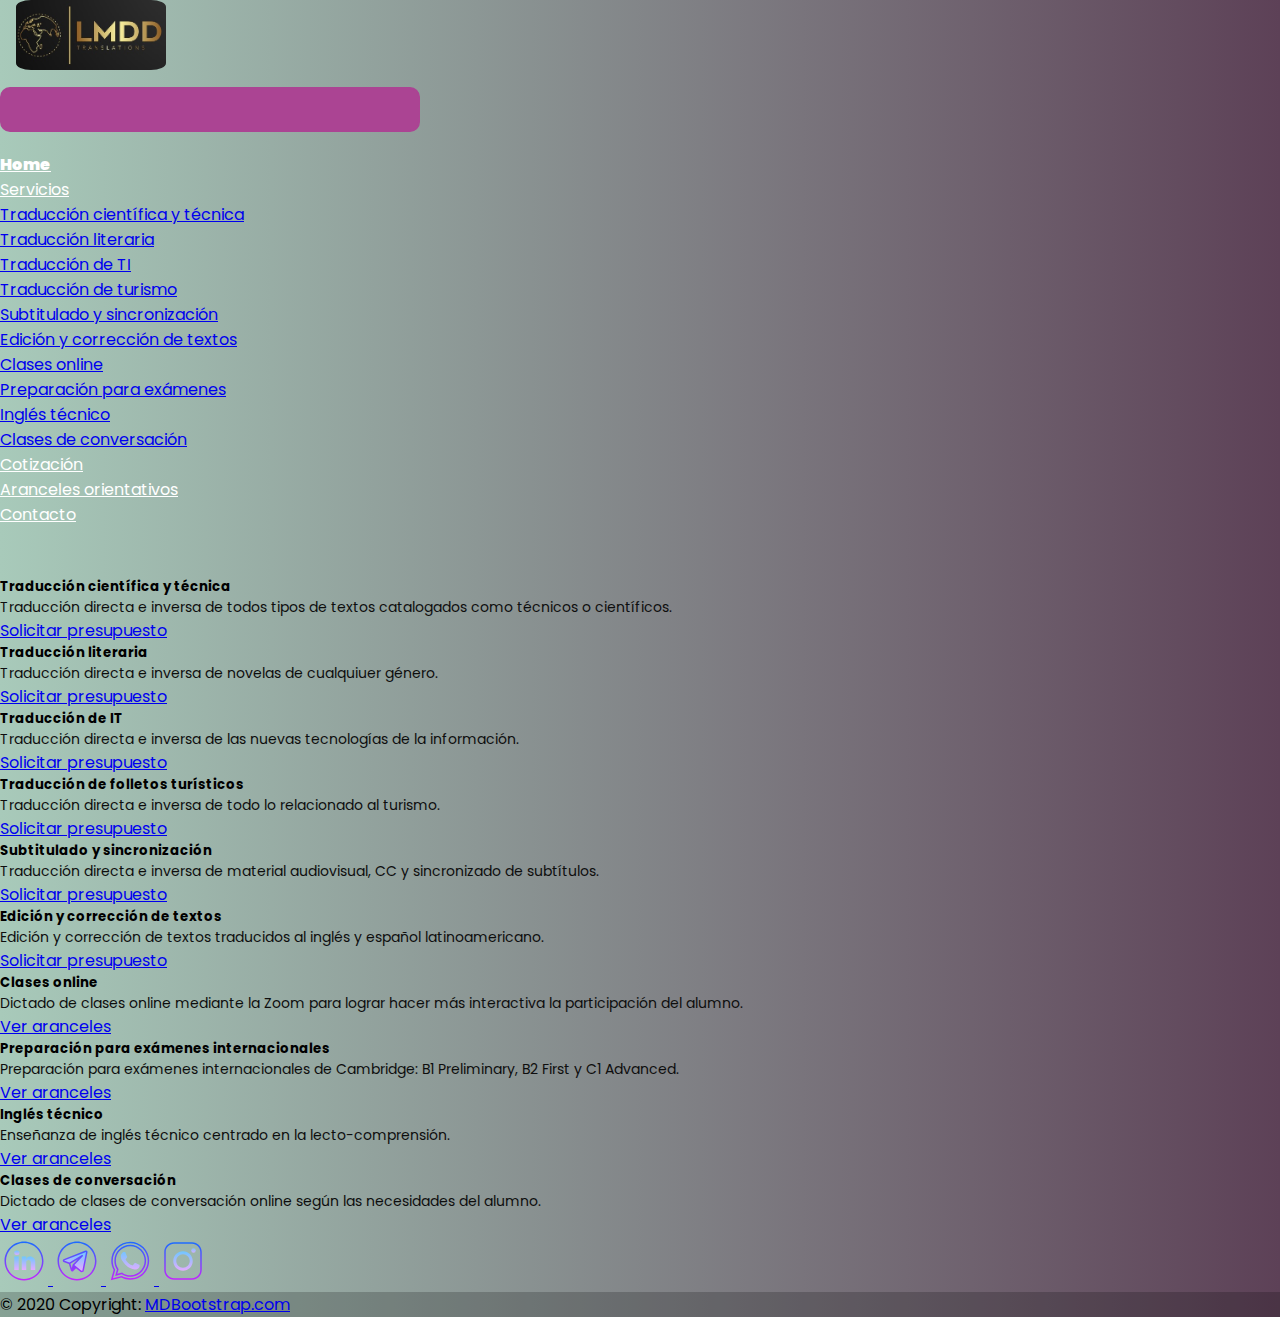
<file: secciones/servicios.html>
<!DOCTYPE html>
<html lang="en">
<head>
    <meta charset="UTF-8">
    <meta http-equiv="X-UA-Compatible" content="IE=edge">
    <meta name="viewport" content="width=device-width, initial-scale=1.0">
    <meta name="keywords" content="servicios, lmddtranslations, traducción científico-técnica, traducción literaria, traducción de IT, traducción de folletos turísticos, subtitulado y sincronización, edición y corrección de textos, clases online, preparación para exámenes, inglés técnico, clases de conversación">
    <meta name="description" content="Se realizan traducciones de inglés a español y viceversa de los campos mensionados en esta sección. Para más información, diríjase por favor a la sección de Contacto.">
    <link rel="icon" href="/imagenes/logo.jpg">
	<!-- ICONS BOOTSTRAP -->
	<link rel="stylesheet" href="https://cdn.jsdelivr.net/npm/bootstrap-icons@1.9.1/font/bootstrap-icons.css">
    <!-- CSS BOOSTSTRAP -->
     <link href="https://cdn.jsdelivr.net/npm/bootstrap@5.2.0/dist/css/bootstrap.min.css" rel="stylesheet" integrity="sha384-gH2yIJqKdNHPEq0n4Mqa/HGKIhSkIHeL5AyhkYV8i59U5AR6csBvApHHNl/vI1Bx" crossorigin="anonymous">
    <!-- CSS MAIN -->
    <link rel="stylesheet" type="text/css" href="../styles/estilos.css">
    <title>LMDDTranslations</title>
</head>

<body>
    
    <!-- NAVBAR -->

    <nav class="navbar navbar-expand-lg bg-dark">
      <a href="./Home.html">
      <img class="ms-5" src="../imagenes/logo.jpg" alt="" width="150">
      </a>
        <div class="container">
          <button class="navbar-toggler bg-secondary" type="button" data-bs-toggle="collapse" data-bs-target="#navbarSupportedContent" aria-controls="navbarSupportedContent" aria-expanded="false" aria-label="Toggle navigation">
            <span class="navbar-toggler-icon"></span>
          </button>
          <div class="collapse navbar-collapse" id="navbarSupportedContent">
            <ul class="navbar-nav ms-auto mb-2 mb-lg-0 me-5">
              <li class="nav-item">
                <a class="nav-link sections" aria-current="page" href="./home.html">Home</a>
              </li>
              <li class="nav-item dropdown">
                <a class="nav-link dropdown-toggle restSections" href="./servicios.html" role="button" data-bs-toggle="dropdown" aria-expanded="false">
                  Servicios
                </a>
                <ul class="dropdown-menu dropdownMenu">
                  <li><a class="dropdown-item" href="./servicios.html">Traducción científica y técnica</a></li>
                  <li><a class="dropdown-item" href="./servicios.html">Traducción literaria</a></li>
                  <li><a class="dropdown-item" href="./servicios.html">Traducción de TI</a></li>
                  <li><a class="dropdown-item" href="./servicios.html">Traducción de turismo</a></li>
                  <li><a class="dropdown-item" href="./servicios.html">Subtitulado y sincronización</a></li>
                  <li><a class="dropdown-item" href="./servicios.html">Edición y corrección de textos</a></li>
                  <li><a class="dropdown-item" href="./servicios.html">Clases online</a></li>
                  <li><a class="dropdown-item" href="./servicios.html">Preparación para exámenes</a></li>
                  <li><a class="dropdown-item" href="./servicios.html">Inglés técnico</a></li>
                  <li><a class="dropdown-item" href="./servicios.html">Clases de conversación</a></li>
                </ul>
               </li>
              <li class="nav-item">
                <a class="nav-link restSections" href="./cotizacion.html">Cotización</a>
			   </li>
              <li class="nav-item">
                    <a class="nav-link restSections" href="./aranceles orientativos.html">Aranceles orientativos</a>
              </li>
              <li class="nav-item">
                    <a class="nav-link restSections" href="./contacto.html">Contacto</a>
              </li>
            </ul>
          </div>
        </div>
      </nav>



      <!-- SECTION SERVICIOS -->
<section class="sectionCards">
   <div class="row mb-4 ms-2">
    <div class="col-sm-6">
      <div class="card">
        <div class="card-body bg-secondary bg-gradient bg-opacity-20 text-white">
          <h5 class="card-title">Traducción científica y técnica</h5>
          <p class="card-text text-white">Traducción directa e inversa de todos tipos de textos catalogados como técnicos o científicos.</p>
          <a href="./cotizacion.html" class="btn btn-primary bg-dark">Solicitar presupuesto</a>
        </div>
      </div>
    </div>
    <div class="col-sm-6">
      <div class="card">
        <div class="card-body bg-secondary bg-gradient bg-opacity-20 text-white">
          <h5 class="card-title">Traducción literaria</h5>
          <p class="card-text text-white">Traducción directa e inversa de novelas de cualquiuer género.</p>
          <a href="./cotizacion.html" class="btn btn-primary bg-dark">Solicitar presupuesto</a>
        </div>
      </div>
    </div>
  </div>
  <div class="row mb-4 ms-2">
    <div class="col-sm-6">
      <div class="card">
        <div class="card-body bg-secondary bg-gradient bg-opacity-20 text-white">
          <h5 class="card-title">Traducción de IT</h5>
          <p class="card-text text-white">Traducción directa e inversa de las nuevas tecnologías de la información.</p>
          <a href="./cotizacion.html" class="btn btn-primary bg-dark">Solicitar presupuesto</a>
        </div>
      </div>
    </div>
    <div class="col-sm-6">
      <div class="card">
        <div class="card-body bg-secondary bg-gradient bg-opacity-20 text-white">
          <h5 class="card-title">Traducción de folletos turísticos</h5>
          <p class="card-text text-white">Traducción directa e inversa de todo lo relacionado al turismo.</p>
          <a href="./cotizacion.html" class="btn btn-primary bg-dark">Solicitar presupuesto</a>
        </div>
      </div>
    </div>
  </div>
  <div class="row mb-4 ms-2">
    <div class="col-sm-6">
      <div class="card">
        <div class="card-body bg-secondary bg-gradient bg-opacity-20 text-white">
          <h5 class="card-title">Subtitulado y sincronización</h5>
          <p class="card-text text-white">Traducción directa e inversa de material audiovisual, CC y sincronizado de subtítulos.</p>
          <a href="./cotizacion.html" class="btn btn-primary bg-dark">Solicitar presupuesto</a>
        </div>
      </div>
    </div>
    <div class="col-sm-6">
      <div class="card">
        <div class="card-body bg-secondary bg-gradient bg-opacity-20 text-white">
          <h5 class="card-title">Edición y corrección de textos</h5>
          <p class="card-text text-white">Edición y corrección de textos traducidos al inglés y español latinoamericano.</p>
          <a href="./cotizacion.html" class="btn btn-primary bg-dark">Solicitar presupuesto</a>
        </div>
      </div>
    </div>
  </div>
  <div class="row mb-4 ms-2">
    <div class="col-sm-6">
      <div class="card">
        <div class="card-body bg-secondary bg-gradient bg-opacity-20 text-white">
          <h5 class="card-title">Clases online</h5>
          <p class="card-text text-white">Dictado de clases online mediante la Zoom para lograr hacer más interactiva la participación del alumno.</p>
          <a href="./aranceles orientativos.html" class="btn btn-primary bg-dark">Ver aranceles</a>
        </div>
      </div>
    </div>
    <div class="col-sm-6">
      <div class="card">
        <div class="card-body bg-secondary bg-gradient bg-opacity-20 text-white">
          <h5 class="card-title">Preparación para exámenes internacionales</h5>
          <p class="card-text text-white">Preparación para exámenes internacionales de Cambridge: B1 Preliminary, B2 First y C1 Advanced.</p>
          <a href="./aranceles orientativos.html" class="btn btn-primary bg-dark">Ver aranceles</a>
        </div>
      </div>
    </div>
  </div>
  <div class="row mb-4 ms-2">
    <div class="col-sm-6">
      <div class="card">
        <div class="card-body bg-secondary bg-gradient bg-opacity-20 text-white">
          <h5 class="card-title">Inglés técnico</h5>
          <p class="card-text text-white">Enseñanza de inglés técnico centrado en la lecto-comprensión.</p>
          <a href="./aranceles orientativos.html" class="btn btn-primary bg-dark">Ver aranceles</a>
        </div>
      </div>
    </div>
    <div class="col-sm-6">
      <div class="card">
        <div class="card-body bg-secondary bg-gradient bg-opacity-20 text-white">
          <h5 class="card-title">Clases de conversación</h5>
          <p class="card-text text-white">Dictado de clases de conversación online según las necesidades del alumno.</p>
          <a href="./aranceles orientativos.html" class="btn btn-primary bg-dark">Ver aranceles</a>
        </div>
      </div>
    </div>
  </div>
</section>

      <!-- FOOTER -->

      <div class="container-flex mt-5">

        <footer class="bg-dark text-center text-white">
        <!-- Grid container -->
        <div class="container p-4 pb-0 btn_1">
          <!-- Section: Social media -->
          <section class="mb-4">
            <!-- LinkedIn -->
            <a class="btn btn-outline-light btn-floating m-1 btn_1" href="https://www.linkedin.com/in/lucasdineziodabadie/" target="_blank" rel="nofollow" role="button">
              <i class="fab fa-linkedin-f">
                <img src="../imagenes/icons8-linkedin-rodeado-de-círculo (1).svg" alt="iconolinkedinConenlace">
              </i>
            </a>
      
            <!-- Telegram -->
            <a class="btn btn-outline-light btn-floating m-1 btn_1" href="https://msng.link/o/?Lucas=tg" target="_blank" rel="nofollow" role="button">
              <i class="fab fa-telegram">
                <img src="../imagenes/icons8-aplicación-telegrama (1).svg" alt="iconoTelegramConEnlace">
              </i>
            </a>
      
            <!-- WhatsApp -->
            <a class="btn btn-outline-light btn-floating m-1 btn_1" href="https://api.whatsapp.com/send?phone=542262672412&text=Tel%C3%A9fono%20de%20contacto" target="_blank" rel="nofollow" role="button">
              <i class="fab fa-whatsapp">
                <img src="../imagenes/icons8-whatsapp (1).svg" alt="iconowhatsapConEnlace">
              </i>
            </a>
      
            <!-- Intagram -->
            <a class="btn btn-outline-light btn-floating m-1 btn_1" href="https://www.instagram.com/itslucasm/" target="_blank" rel="nofollow" role="button">
              <i class="fab fa-instagram-in">
                <img src="../imagenes/icons8-instagram (1).svg" alt="iconoinstagramConEnlace">
              </i>
            </a>
      
          </section>
  </div>
  <!-- Grid container -->

  <!-- Copyright -->
  <div class="text-center p-3" style="background-color: rgba(0, 0, 0, 0.2);">
    © 2020 Copyright:
    <a class="text-white" href="https://mdbootstrap.com/">MDBootstrap.com</a>
  </div>
  <!-- Copyright -->
</footer>

  <!-- JavaScript Bundle with Popper -->
  <script src="https://cdn.jsdelivr.net/npm/bootstrap@5.2.0/dist/js/bootstrap.bundle.min.js" integrity="sha384-A3rJD856KowSb7dwlZdYEkO39Gagi7vIsF0jrRAoQmDKKtQBHUuLZ9AsSv4jD4Xa" crossorigin="anonymous"></script>
   
</body>


</html>
</file>
<file: styles/estilos.css>
@charset "UTF-8";
@import url("https://fonts.googleapis.com/css2?family=Poppins:wght@400;500;600;700&display=swap");
* {
  margin: 0;
  padding: 0;
  box-sizing: border-box;
  font-family: "Poppins", sans-serif;
}

body {
  background-image: linear-gradient(to right, #a8caba 0%, #5d4157 100%);
  scroll-behavior: smooth;
}

.ms-5 {
  margin-left: 1rem!important;
  border-radius: 10%;
}

/* SECCIÓN HOME */

.lmddtranslations{
  color:#1b1e24;
  font-weight: 900;
  margin: 1rem;
  padding: 1rem;
}

/* SECCIÓN CONTACTO FLEXBOX */
.contact-section {
  display: flex;
  justify-content: center;
  align-items: center;
  width: 90%;
  flex-direction: column;
}
.contact-section .contact-info {
  max-width: 500px;
  line-height: 65px;
  padding-left: 50px;
  font-size: 18px;
  color: #fff;
}
.contact-section .contact-info i {
  margin-right: 20px;
  font-size: 25px;
}

.contact-info {
  flex: 1;
}

.contact-form {
  flex: 1;
}
.contact-form .h2 {
  color: #fff;
  text-align: left;
  font-size: 35px;
  text-transform: uppercase;
  padding-top: 2vh;
  margin-bottom: 30px;
  font-weight: 900;
}
.contact-form .text-box {
  background-image: linear-gradient(99deg, rgb(115, 18, 81) 10.6%, rgb(28, 28, 28) 118%);
  color: #fff;
  border: none;
  width: 49%;
  height: 50px;
  padding: 12px;
  font-size: 15px;
  border-radius: 15px;
  box-shadow: 0 1px 1px rgba(0, 0, 0, 0.1);
  margin-bottom: 20px;
  opacity: 0.9;
}
.contact-form .text-box .first-child {
  margin-right: 15px;
}
.contact-form textarea {
  background-image: linear-gradient(99deg, rgb(115, 18, 81) 10.6%, rgb(28, 28, 28) 118%);
  color: #fff;
  border: none;
  width: 100%;
  padding: 12px;
  font-size: 15px;
  min-height: 200px;
  max-height: 400px;
  resize: vertical;
  border-radius: 5px;
  box-shadow: 0 1px 1px rgba(0, 0, 0, 0.1);
  margin-bottom: 20px;
  opacity: 0.7;
}
.contact-form .send-btn {
  float: right;
  background-image: linear-gradient(99deg, rgb(115, 18, 81) 10.6%, rgb(28, 28, 28) 118%);
  color: #fff;
  border: none;
  width: 120px;
  height: 40px;
  font-size: 15px;
  font-weight: 600;
  text-transform: uppercase;
  letter-spacing: 2px;
  border-radius: 5px;
  cursor: pointer;
  transition: 0.9s;
  transition-property: background-image;
}
.contact-form .send-btn:hover {
  background-image: linear-gradient(180deg, rgb(21, 13, 107) 1.1%, rgb(188, 16, 80) 130.5%);
}

.sections {
  color: rgb(255, 255, 255);
  font-weight: 900;
}

.restSections {
  color: white;
  font-weight: 400;
}

.navBarColor {
  background-color: rgb(99, 96, 96);
}

h1 {
  font-weight: 700;
}

.card-text {
  justify-content: center;
  text-align: justify;
}

/* SECCIÓN SERVICIOS */
.sectionCards {
  padding-top: 50px;
  padding-right: 20px;
}

.btn{
  border: var(--bs-btn-border-width) solid rgba(255, 255, 255, 0.486);
  border-width: 5px;
}

/* SECCIÓN COTIZACIÓN - FORMULARIO DE CONTACTO CON ADJUNTADO DE MÚLTIPLES ARCHIVOS */

.contact_form{  
  width: 460px; 
  height: auto;
  margin: 80px auto;
  border-radius: 10px;  
  padding-top: 30px;
  padding-bottom: 20px;  
  background-color: #fbfbfb; 
  padding-left: 30px; 
}


input{
  background-color: #fbfbfb; 
  width: 408px; 
  height: 40px; 
  border-radius: 5px;  
  border-style: solid; 
  border-width: 3px; 
  border-color: #ab4493; 
  margin-top: 10px;  
  padding-left: 10px;
  margin-bottom: 20px; 
}

.form-select{
  background-color: #fbfbfb; 
  width: 408px; 
  height: 40px; 
  border-radius: 5px;  
  border-style: solid; 
  border-width: 3px; 
  border-color: #ab4493; 
  margin-top: 10px;  
  padding-left: 10px;
  margin-bottom: 20px; 
  font-size: 14px;
  color: #a7a7a7;
  font-weight: 400;
}

textarea{
  background-color: #fbfbfb; 
  width: 405px; 
  height: 150px; 
  border-radius: 5px;  
  border-style: solid; 
  border-width: 3px; 
  border-color: #ab4493; 
  margin-top: 10px;  
  padding-left: 10px;
  margin-bottom: 20px; 
  padding-top: 15px; 
}


label{
  display: block; 
  float: center;  
}


button{
  height: 45px; 
  padding-left: 5px;
  padding-right: 5px;   
  margin-bottom: 20px; 
  margin-top: 10px;   
  text-transform: uppercase;
  background-color: #ab4493; 
  border-color: #ab4493; 
  border-style: solid; 
  border-radius: 10px;  
  width: 420px;   
  cursor: pointer;
}


button p{
  color: #fff; 
  margin-top: inherit;
}


span{
  color: #ab4493; 
}


.aviso{
  font-size: 13px;  
  color: #0e0e0e;  
}


h1{
  font-size: 39px;  
  text-align: letf; 
  padding-bottom: 20px; 
  color: #ab4493;
}


h3{
  font-size: 16px; 
  padding-bottom: 30px;
  color: #0e0e0e;   
}


p{
  font-size: 14px; 
  color: #0e0e0e; 
}


::-webkit-input-placeholder {
 color: #a8a8a8;
}


::-webkit-textarea-placeholder {
 color: #a8a8a8;
}


.formulario input:focus{
  outline:0;
  border: 1px solid #6129aa;
  border-width: 3px;
}


.formulario textarea:focus{
  outline:0;
  border: 1px solid #6129aa;
  border-width: 3px;
}

.form-control[type=file]:not(:disabled):not([readonly]) {
  background-color: #fbfbfb; 
  width: 408px; 
  height: 40px; 
  border-radius: 5px;  
  border-style: solid; 
  border-width: 3px; 
  border-color: #ab4493; 
  margin-top: 10px;  
  padding-left: 10px;
  margin-bottom: 20px; 
  font-size: 14px;
  color: #a7a7a7;
  font-weight: 400;

}

.form-label {
  margin-bottom: 0.5rem;
  font-size: 14px;
}


/* SECCIÓN ARANCELES ORIENTATIVOS */

.tablaDeArancelesOrientativos{
  display: flex;
  flex-direction: row;
  align-content: inherit;
  flex-wrap: wrap;
  margin-left: 1rem;
  margin-top: 4rem;
  margin-bottom: 4rem;
  width: 95%;
}

.arancelesOrientativos0{
  display: flex;
  align-items: center;
  margin: 1rem;
  margin-top: 2rem;
  padding: 1rem;
  border: solid;
  border-radius: 1rem;
}

.arancelesOrientativos1{
  text-align: center;
  display: flex;
  flex-direction: row;
  justify-content: center;
  align-items: center;
  color: #202020eb;
  font-size: 30px;
}

.arancelesOrientativos2{
  display: flex;
  margin: 1rem;
  padding: 1rem;
  color: #000000c2;
  font-size: 17px;
  font-weight: 700;
  font-style: italic;
  font-variant: petite-caps;
}

.tablaDeArancelesOrientativos0{
  display: flex;
  flex-direction: row;
  align-content: center;
  align-items: center;
  flex-wrap: wrap;
  margin-left: 4rem;
  margin-top: 4rem;
  margin-bottom: 4rem;
  width: 95%;
  justify-content: center;
}

div.table-title {
display: block;
 margin: auto;
 max-width: 600px;
 padding:5px;
 width: 100%;
}

.table-fill {
 background: white;
 border-radius:3px;
 border-collapse: collapse;
 height: 320px;
 margin: auto;
 margin-left: 18rem;
 max-width: 600px;
 padding:5px;
 width: 100%;
 box-shadow: 0 5px 10px rgba(0, 0, 0, 0.1);
 animation: float 5s infinite;
}

.table-fill0{
 background: white;
 border-radius:3px;
 border-collapse: collapse;
 height: 320px;
 margin: initial;
 margin-right: 18rem;
 max-width: 600px;
 padding:5px;
 width: 100%;
 box-shadow: 0 5px 10px rgba(0, 0, 0, 0.1);
 animation: float 5s infinite;
}

.table-fill1{
  background: white;
  border-radius: 3px;
  border-collapse: collapse;
  height: 320px;
  margin: initial;
  margin-right: 18rem;
  margin-left: 18rem;
  margin-top: 4rem;
  margin-bottom: 4rem;
  max-width: 100%;
  padding: 5px;
  width: 100%;
  box-shadow: 0 5px 10px rgb(0 0 0 / 10%);
  animation: float 5s infinite;
 }

 .table-fill2{
  background: white;
  border-radius: 3px;
  border-collapse: collapse;
  height: 320px;
  margin: initial;
  margin-right: 18rem;
  margin-left: 18rem;
  margin-top: 4rem;
  margin-bottom: 4rem;
  max-width: 100%;
  padding: 5px;
  width: 100%;
  box-shadow: 0 5px 10px rgb(0 0 0 / 10%);
  animation: float 5s infinite;
 }

th {
 color:#D5DDE5;;
 background:#1b1e24;
 border-bottom:4px solid #9ea7af;
 border-right: 1px solid #343a45;
 font-size:23px;
 font-weight: 100;
 padding:24px;
 text-align:left;
 text-shadow: 0 1px 1px rgba(0, 0, 0, 0.1);
 vertical-align:middle;
}

th:first-child {
 border-top-left-radius:3px;
}

th:last-child {
 border-top-right-radius:3px;
 border-right:none;
}
 
tr {
 border-top: 1px solid #C1C3D1;
 border-bottom: 1px solid #C1C3D1;
 color:#666B85;
 font-size:16px;
 font-weight:normal;
 text-shadow: 0 1px 1px rgba(256, 256, 256, 0.1);
}

tr:hover td {
 background:#4E5066;
 color:#FFFFFF;
 border-top: 1px solid #22262e;
}

tr:first-child {
 border-top:none;
}

tr:last-child {
 border-bottom:none;
}

tr:nth-child(odd) td {
 background:#EBEBEB;
}

tr:nth-child(odd):hover td {
 background:#4E5066;
}

tr:last-child td:first-child {
 border-bottom-left-radius:3px;
}

tr:last-child td:last-child {
 border-bottom-right-radius:3px;
}

td {
 background:#FFFFFF;
 padding:20px;
 text-align:left;
 vertical-align:middle;
 font-weight:300;
 font-size:18px;
 text-shadow: -1px -1px 1px rgba(0, 0, 0, 0.1);
 border-right: 1px solid #C1C3D1;
}

td:last-child {
 border-right: 0px;
}

th.text-left {
 text-align: left;
}

th.text-center {
 text-align: center;
}

th.text-right {
 text-align: right;
}

td.text-left {
 text-align: left;
}

td.text-center {
 text-align: center;
}

td.text-right {
 text-align: right;
}

/* SECCIÓN FOOTER */

.btn_1{
  border: none;
}

/* MEDIA QUERY - SECCIÓN CONTACTO */

@media screen and (max-width: 950px) {
  .contact-section {
    flex-direction: column;
  }
  .contact-info, .contact-form {
    margin: 30px 50px;
  }
  .contact-form h2 {
    font-size: 20px;
  }
  .contact-form .text-box {
    width: 100%;
  }
}

/* MEDIA QUERY - SECCIÓN COTIZACIÓN */

@media screen and (max-width: 950px){
  .contact_form{  
    width: 370px; 
    height: auto;
    margin: 20px auto;
    border-radius: 10px;  
    padding-top: 30px;
    padding-bottom: 20px;  
    background-color: #fbfbfb; 
    padding-left: 30px; 
  }
  
  input{
    background-color: #fbfbfb; 
    width: 320px; 
    height: 40px; 
    border-radius: 5px;  
    border-style: solid; 
    border-width: 3px; 
    border-color: #ab4493; 
    margin-top: 10px;  
    padding-left: 10px;
    margin-bottom: 20px; 
  }
  .form-select{
    background-color: #fbfbfb; 
    width: 320px; 
    height: 40px; 
    border-radius: 5px;  
    border-style: solid; 
    border-width: 3px; 
    border-color: #ab4493; 
    margin-top: 10px;  
    padding-left: 10px;
    margin-bottom: 20px; 
    font-size: 14px;
    color: #a7a7a7;
    font-weight: 400;
  }
  textarea{
    background-color: #fbfbfb; 
    width: 320px; 
    height: 150px; 
    border-radius: 5px;  
    border-style: solid; 
    border-width: 3px; 
    border-color: #ab4493; 
    margin-top: 10px;  
    padding-left: 10px;
    margin-bottom: 20px; 
    padding-top: 15px; 
  }
  label{
    display: block; 
    float: center;  
  }
  button{
    height: 45px; 
    padding-left: 5px;
    padding-right: 5px;   
    margin-bottom: 20px; 
    margin-top: 10px;   
    text-transform: uppercase;
    background-color: #ab4493; 
    border-color: #ab4493; 
    border-style: solid; 
    border-radius: 10px;  
    width: 322px;   
    cursor: pointer;
  }

  .form-control[type=file]:not(:disabled):not([readonly]) {
    background-color: #fbfbfb; 
    width: 113px; 
    height: 40px; 
    border-radius: 5px;  
    border-style: solid; 
    border-width: 3px; 
    border-color: #ab4493; 
    margin-top: 10px;  
    padding-left: 10px;
    margin-bottom: 20px; 
    font-size: 14px;
    color: #a7a7a7;
    font-weight: 400;
  
  }
}

/* MEDIA QUERY - SECCIÓN ARANCELES ORIENTATIVOS */

@media screen and (min-width: 280px) and (max-width: 375px){

  .arancelesOrientativos1 {
    text-align: center;
    display: flex;
    flex-direction: column;
    justify-content: center;
    align-items: center;
    color: #202020eb;
    font-size: 30px;
}

  .table-fill {
    background: white;
    border-radius: 3px;
    border-collapse: collapse;
    height: 320px;
    margin: auto;
    margin-left: 0rem;
    margin-right: 0;
    max-width: 600px;
    padding: 5px;
    width: 100%;
    box-shadow: 0 5px 10px rgb(0 0 0 / 10%);
    animation: float 5s infinite;
   }

   .table-fill0 {
    background: white;
    border-radius: 3px;
    border-collapse: collapse;
    height: 320px;
    margin: auto;
    margin-left: 0rem;
    margin-top: 4rem;
    max-width: 600px;
    padding: 5px;
    width: 100%;
    box-shadow: 0 5px 10px rgb(0 0 0 / 10%);
    animation: float 5s infinite;
}

.table-fill1 {
    background: white;
    border-radius: 3px;
    border-collapse: collapse;
    height: 320px;
    margin: initial;
    margin-top: 4rem;
    padding: 5px;
    box-shadow: 0 5px 10px rgb(0 0 0 / 10%);
    animation: float 5s infinite;
}

.table-fill2 {
  background: white;
  border-radius: 3px;
  border-collapse: collapse;
  height: 320px;
  margin: initial;
  margin-right: 2rem;
  margin-left: 2rem;
  margin-top: 1rem;
  margin-bottom: 1rem;
  max-width: 100%;
  padding: 5px;
  width: 100%;
  box-shadow: 0 5px 10px rgb(0 0 0 / 10%);
  animation: float 5s infinite;
}

.tablaDeArancelesOrientativos {
  display: flex;
  flex-direction: column;
  margin-left: 0rem;
  margin-top: 2rem;
  margin-bottom: 2rem;
  width: 100%;
  align-content: center;
  align-items: center;
}

.tablaDeArancelesOrientativos0 {
  display: flex;
  flex-direction: row;
  align-content: center;
  align-items: center;
  flex-wrap: wrap;
  margin: 1rem;
  margin-left: 1rem;
  margin-top: 1rem;
  margin-bottom: 4rem;
  justify-content: center;
  width: 92%;
}

}

@media screen and (min-width: 375px) and (max-width: 767px){

  .arancelesOrientativos1 {
    text-align: center;
    display: flex;
    flex-direction: column;
    justify-content: center;
    align-items: center;
    color: #202020eb;
    font-size: 30px;
}

  .table-fill {
    background: white;
    border-radius: 3px;
    border-collapse: collapse;
    margin: auto;
    margin-bottom: 4rem;
    max-width: 600px;
    padding: 5px;
    box-shadow: 0 5px 10px rgb(0 0 0 / 10%);
    animation: float 5s infinite;
   }

   .table-fill0 {
    background: white;
    border-radius: 3px;
    border-collapse: collapse;
    height: 320px;
    margin: initial;
    padding: 5px;
    box-shadow: 0 5px 10px rgb(0 0 0 / 10%);
    animation: float 5s infinite;
}

.table-fill1 {
    background: white;
    border-radius: 3px;
    border-collapse: collapse;
    height: 320px;
    margin: initial;
    margin-top: 4rem;
    padding: 5px;
    box-shadow: 0 5px 10px rgb(0 0 0 / 10%);
    animation: float 5s infinite;
}

.table-fill2 {
  background: white;
  border-radius: 3px;
  border-collapse: collapse;
  height: 320px;
  margin: initial;
  margin-right: 2rem;
  margin-left: 2rem;
  margin-top: 1rem;
  margin-bottom: 1rem;
  max-width: 100%;
  padding: 5px;
  width: 100%;
  box-shadow: 0 5px 10px rgb(0 0 0 / 10%);
  animation: float 5s infinite;
}

.tablaDeArancelesOrientativos {
  display: flex;
  flex-direction: column;
  align-content: center;
  flex-wrap: wrap;
  margin-left: 1rem;
  margin-top: 4rem;
  margin-bottom: 4rem;
  width: 92%;
}

.tablaDeArancelesOrientativos0 {
  display: flex;
  flex-direction: row;
  align-content: center;
  align-items: center;
  flex-wrap: wrap;
  margin: 1rem;
  margin-left: 1rem;
  margin-top: 1rem;
  margin-bottom: 4rem;
  justify-content: center;
  width: 92%;
}


}

@media screen and (min-width: 768px) and (max-width: 950px){

  .arancelesOrientativos1 {
    text-align: center;
    display: flex;
    flex-direction: column;
    justify-content: center;
    align-items: center;
    color: #202020eb;
    font-size: 30px;
}

  .table-fill {
    background: white;
    border-radius: 3px;
    border-collapse: collapse;
    margin: auto;
    margin-left: 4rem;
    margin-bottom: 4rem;
    max-width: 734px;
    padding: 5px;
    box-shadow: 0 5px 10px rgb(0 0 0 / 10%);
    animation: float 5s infinite;
   }

   .table-fill0 {
    background: white;
    border-radius: 3px;
    border-collapse: collapse;
    height: 320px;
    margin: initial;
    margin-left: 2rem;
    max-width: 734%;
    padding: 5px;
    box-shadow: 0 5px 10px rgb(0 0 0 / 10%);
    animation: float 5s infinite;
}

.table-fill1 {
    background: white;
    border-radius: 3px;
    border-collapse: collapse;
    height: 320px;
    margin: initial;
    margin-top: 4rem;
    margin-left: 2rem;
    padding: 5px;
    box-shadow: 0 5px 10px rgb(0 0 0 / 10%);
    animation: float 5s infinite;
}

.table-fill2 {
  background: white;
  border-radius: 3px;
  border-collapse: collapse;
  height: 320px;
  margin: initial;
  margin-right: 1rem;
  margin-left: 1rem;
  margin-top: 4rem;
  margin-bottom: 4rem;
  max-width: 100%;
  padding: 5px;
  width: 100%;
  box-shadow: 0 5px 10px rgb(0 0 0 / 10%);
  animation: float 5s infinite;
}

.tablaDeArancelesOrientativos {
  display: flex;
  flex-direction: row;
  align-content: inherit;
  flex-wrap: wrap;
  margin-left: 1rem;
  margin-top: 4rem;
  margin-bottom: 4rem;
  width: 92%;
}

.tablaDeArancelesOrientativos0 {
  display: flex;
  flex-direction: row;
  align-content: center;
  align-items: center;
  flex-wrap: wrap;
  margin: 1rem;
  margin-left: 2rem;
  margin-top: 4rem;
  margin-bottom: 4rem;
  justify-content: center;
  width: 92%;
}

}

@media screen and (min-width: 951px) and (max-width: 1023px){

  .arancelesOrientativos1 {
    text-align: center;
    display: flex;
    flex-direction: column;
    justify-content: center;
    align-items: center;
    color: #202020eb;
    font-size: 30px;
}

  .table-fill {
    background: white;
    border-radius: 3px;
    border-collapse: collapse;
    margin: auto;
    margin-left: 4rem;
    margin-bottom: 4rem;
    max-width: 804px;
    padding: 5px;
    box-shadow: 0 5px 10px rgb(0 0 0 / 10%);
    animation: float 5s infinite;
   }

   .table-fill0 {
    background: white;
    border-radius: 3px;
    border-collapse: collapse;
    height: 320px;
    margin: initial;
    margin-left: 2rem;
    max-width: 734%;
    padding: 5px;
    box-shadow: 0 5px 10px rgb(0 0 0 / 10%);
    animation: float 5s infinite;
}

.table-fill1 {
    background: white;
    border-radius: 3px;
    border-collapse: collapse;
    height: 320px;
    margin: initial;
    margin-top: 4rem;
    margin-left: 2rem;
    padding: 5px;
    box-shadow: 0 5px 10px rgb(0 0 0 / 10%);
    animation: float 5s infinite;
}

.table-fill2 {
  background: white;
  border-radius: 3px;
  border-collapse: collapse;
  height: 320px;
  margin: initial;
  margin-right: 3rem;
  margin-left: 3rem;
  margin-top: 4rem;
  margin-bottom: 4rem;
  max-width: 100%;
  padding: 5px;
  width: 100%;
  box-shadow: 0 5px 10px rgb(0 0 0 / 10%);
  animation: float 5s infinite;
}

.tablaDeArancelesOrientativos {
  display: flex;
  flex-direction: row;
  align-content: inherit;
  flex-wrap: wrap;
  margin-left: 1rem;
  margin-top: 4rem;
  margin-bottom: 4rem;
  width: 92%;
}

.tablaDeArancelesOrientativos0 {
  display: flex;
  flex-direction: row;
  align-content: center;
  align-items: center;
  flex-wrap: wrap;
  margin: 1rem;
  margin-left: 2rem;
  margin-top: 4rem;
  margin-bottom: 4rem;
  justify-content: center;
  width: 92%;
}

}

@media only screen and (min-width: 1024px) and (max-width: 1263px){

  .tablaDeArancelesOrientativos0 {
    display: flex;
    flex-direction: row;
    align-content: center;
    align-items: center;
    flex-wrap: wrap;
    margin-left: 4rem;
    margin-top: 4rem;
    margin-bottom: 4rem;
    width: 90%;
    justify-content: center;
}
  
  .arancelesOrientativos1 {
    text-align: center;
    display: flex;
    flex-direction: column;
    justify-content: center;
    align-items: center;
    color: #202020eb;
    font-size: 30px;
}

  .table-fill {
    background: white;
    border-radius: 3px;
    border-collapse: collapse;
    margin: auto;
    margin-left: 10rem;
    margin-bottom: 4rem;
    max-width: 600px;
    padding: 5px;
    box-shadow: 0 5px 10px rgb(0 0 0 / 10%);
    animation: float 5s infinite;
   }

   .table-fill0 {
    background: white;
    border-radius: 3px;
    border-collapse: collapse;
    height: 320px;
    margin: initial;
    margin-left: 10rem;
    padding: 5px;
    box-shadow: 0 5px 10px rgb(0 0 0 / 10%);
    animation: float 5s infinite;
}

.table-fill1 {
    background: white;
    border-radius: 3px;
    border-collapse: collapse;
    height: 320px;
    margin: initial;
    margin-right: 4rem;
    margin-top: 4rem;
    margin-left: 3rem;
    padding: 5px;
    box-shadow: 0 5px 10px rgb(0 0 0 / 10%);
    animation: float 5s infinite;
}

.table-fill2 {
  background: white;
  border-radius: 3px;
  border-collapse: collapse;
  height: 320px;
  margin: initial;
  margin-right: 1rem;
  margin-left: 1rem;
  margin-top: 1rem;
  margin-bottom: 1rem;
  max-width: 100%;
  padding: 5px;
  width: 100%;
  box-shadow: 0 5px 10px rgb(0 0 0 / 10%);
  animation: float 5s infinite;
}
.tablaDeArancelesOrientativos {
  display: flex;
  flex-direction: row;
  align-content: inherit;
  flex-wrap: wrap;
  margin-left: 3rem;
  margin-top: 4rem;
  margin-bottom: 4rem;
  width: 92%;
}

.tablaDeArancelesOrientativos0 {
  display: flex;
  flex-direction: row;
  align-content: center;
  align-items: center;
  flex-wrap: wrap;
  margin: 1rem;
  margin-left: 3rem;
  margin-top: 4rem;
  margin-bottom: 4rem;
  justify-content: center;
  width: 92%;
} 

}

@media only screen and (min-width: 1331px) and (max-width: 1440px){

  .tablaDeArancelesOrientativos0 {
    display: flex;
    flex-direction: row;
    align-content: center;
    align-items: center;
    flex-wrap: wrap;
    margin-left: 4rem;
    margin-top: 4rem;
    margin-bottom: 4rem;
    width: 90%;
    justify-content: center;
}
  
  .arancelesOrientativos1 {
    text-align: center;
    display: flex;
    flex-direction: column;
    justify-content: center;
    align-items: center;
    color: #202020eb;
    font-size: 30px;
}

  .table-fill {
    background: white;
    border-radius: 3px;
    border-collapse: collapse;
    margin: auto;
    margin-left: 0rem;
    margin-right: 2rem;
    margin-bottom: 4rem;
    max-width: 600px;
    padding: 5px;
    box-shadow: 0 5px 10px rgb(0 0 0 / 10%);
    animation: float 5s infinite;
   }

   .table-fill0 {
    background: white;
    border-radius: 3px;
    border-collapse: collapse;
    height: 320px;
    margin: initial;
    margin-left: 2rem;
    padding: 5px;
    box-shadow: 0 5px 10px rgb(0 0 0 / 10%);
    animation: float 5s infinite;
}

.table-fill1 {
    background: white;
    border-radius: 3px;
    border-collapse: collapse;
    height: 320px;
    margin: initial;
    margin-right: 4rem;
    margin-top: 4rem;
    margin-left: 3rem;
    padding: 5px;
    box-shadow: 0 5px 10px rgb(0 0 0 / 10%);
    animation: float 5s infinite;
}

.table-fill2 {
  background: white;
  border-radius: 3px;
  border-collapse: collapse;
  height: 320px;
  margin: initial;
  margin-right: 1rem;
  margin-left: 1rem;
  margin-top: 1rem;
  margin-bottom: 1rem;
  max-width: 100%;
  padding: 5px;
  width: 100%;
  box-shadow: 0 5px 10px rgb(0 0 0 / 10%);
  animation: float 5s infinite;
}
.tablaDeArancelesOrientativos {
  display: flex;
  flex-direction: row;
  align-content: inherit;
  flex-wrap: wrap;
  margin-left: 1rem;
  margin-top: 4rem;
  margin-bottom: 4rem;
  width: 95%;
}

.tablaDeArancelesOrientativos0 {
  display: flex;
  flex-direction: row;
  align-content: center;
  align-items: center;
  flex-wrap: wrap;
  margin: 1rem;
  margin-left: 3rem;
  margin-top: 4rem;
  margin-bottom: 4rem;
  justify-content: center;
  width: 92%;
} 

}
</file>
